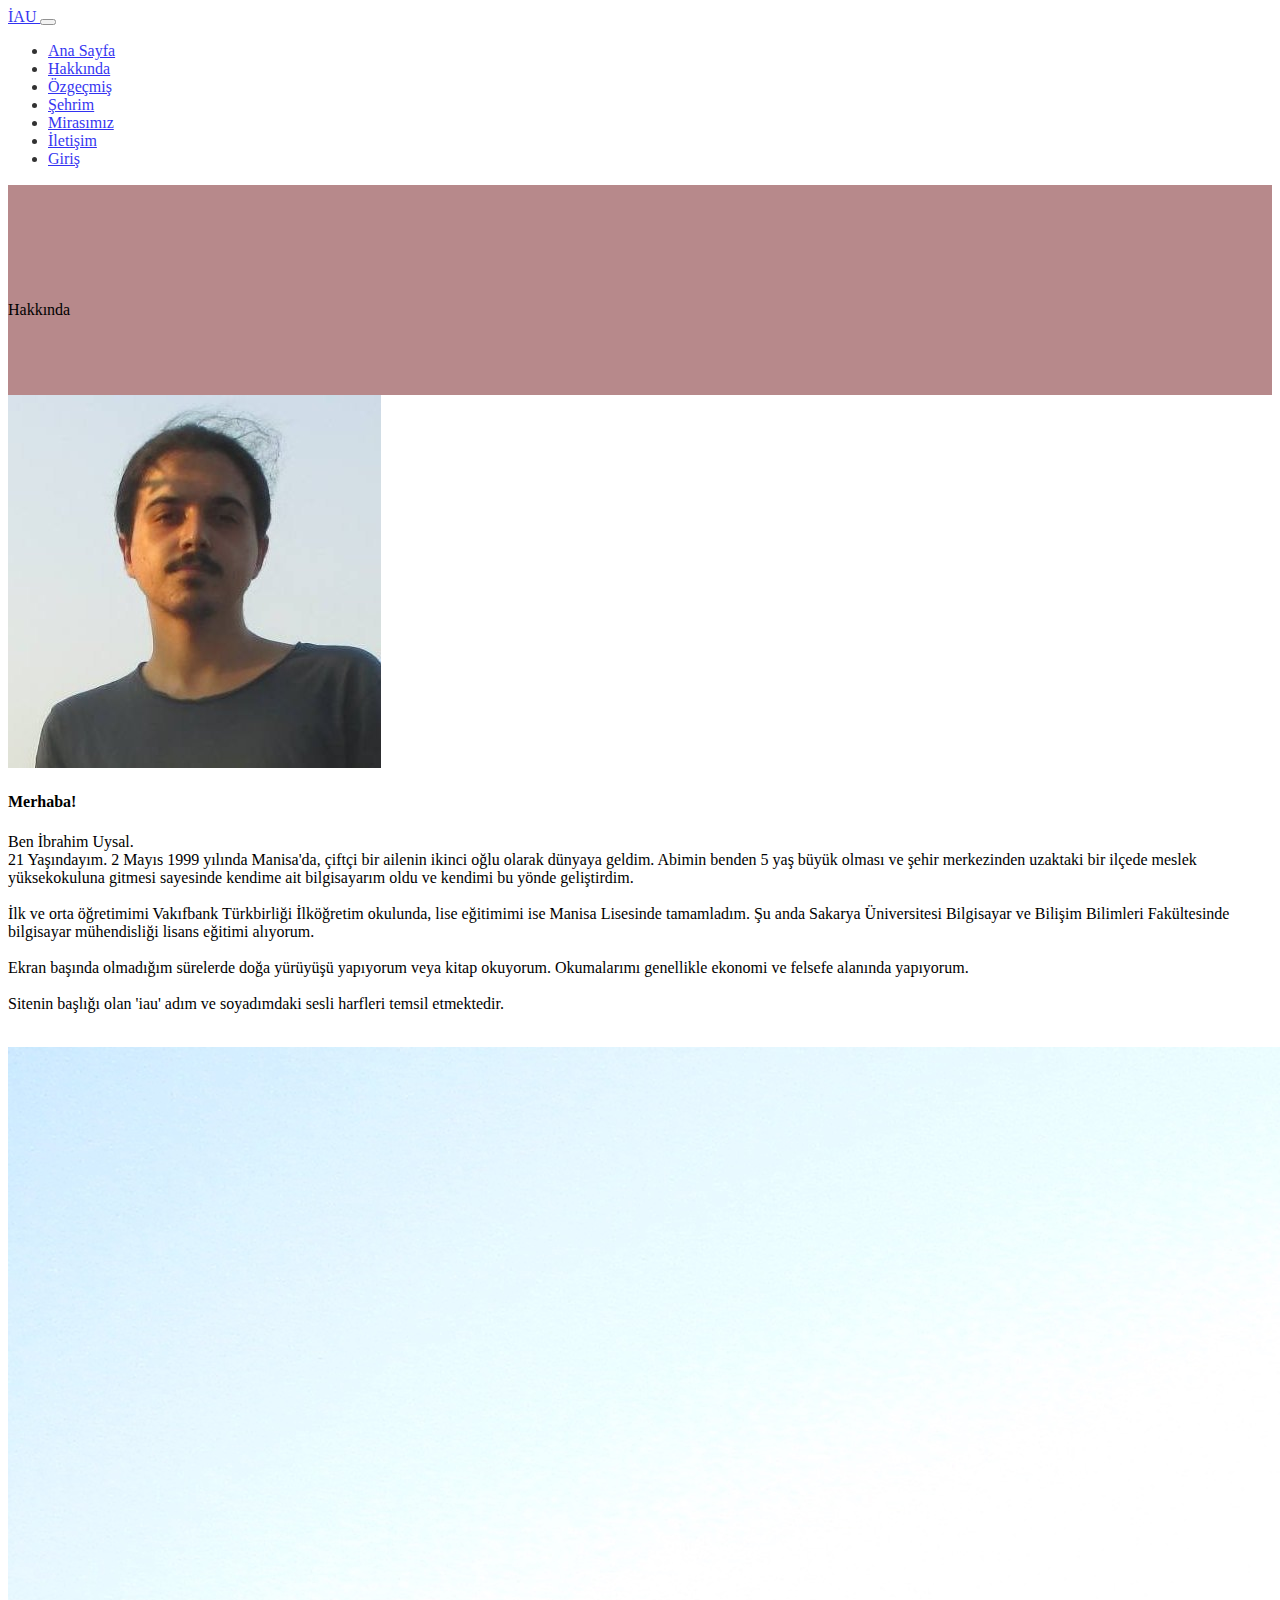
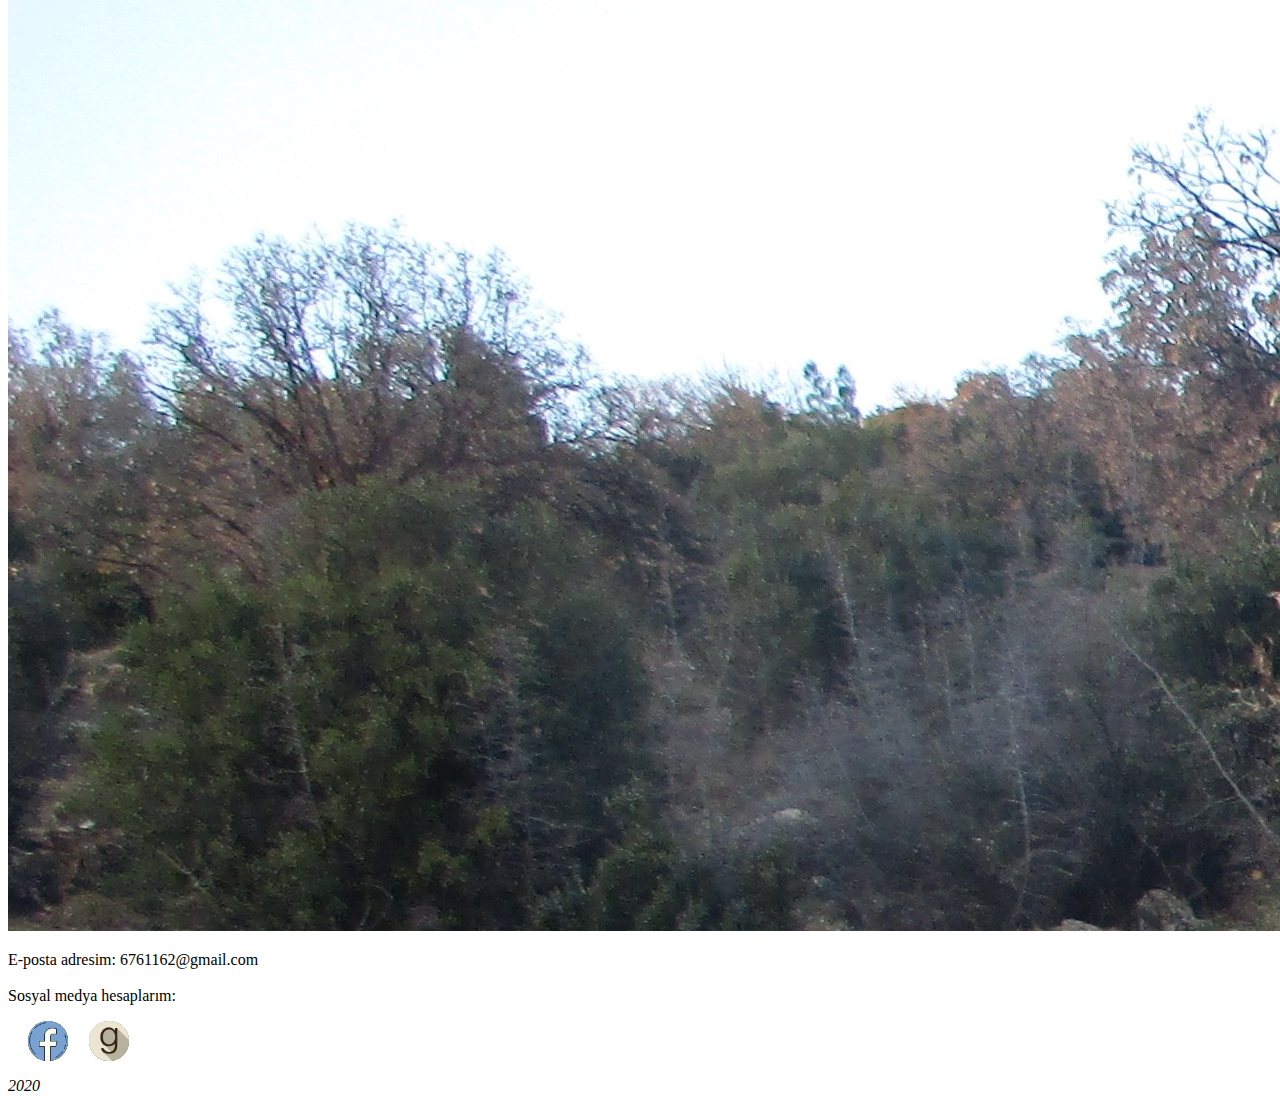
<file: proje/hakkinda.html>
<!DOCTYPE html>
<html lang="en">
<head>
    <meta charset="UTF-8">
    <meta name="viewport" content="width=device-width, initial-scale=1.0">
    <title>İAU | Hakkında</title>
    


    <link rel="stylesheet" href="https://stackpath.bootstrapcdn.com/bootstrap/4.1.3/css/bootstrap.min.css" integrity="sha384-MCw98/SFnGE8fJT3GXwEOngsV7Zt27NXFoaoApmYm81iuXoPkFOJwJ8ERdknLPMO" crossorigin="anonymous">
    <link rel="stylesheet" href="style.css">
    <style>
    .jumbotron {
    padding-top: 100px;
    padding-bottom: 60px;
    background-image: url(img/vin.jpg);
    }
    

    </style>
</head>
<body>
   
   
    <nav class="navbar bg-dark navbar-expand-sm navbar-dark fixed-top">
        <div class="container">
            
            <a href="index.html" class="navbar-brand">
                İAU
            </a>
            
            <button class="navbar-toggler" type="button" data-toggle="collapse" data-target="#navbarNavDropdown" aria-controls="navbarNavDropdown" aria-expanded="false" aria-label="Toggle navigation">
                <span class="navbar-toggler-icon"></span>
            </button>
            
            <div id="navbarNavDropdown" class="collapse navbar-collapse">
            <ul class="navbar-nav ml-auto">
                <li class="nav-item">
                    <a href="index.html" class="nav-link">
                        Ana Sayfa
                    </a>
                </li>
                <li class="nav-item">
                    <a href="hakkinda.html" class="nav-link active">
                        Hakkında
                    </a>
                </li>
                <li class="nav-item">
                    <a href="ozgecmis.html" class="nav-link">
                        Özgeçmiş
                    </a>
                </li>
                <li class="nav-item">
                    <a href="sehrim.html" class="nav-link">
                        Şehrim
                    </a>
                </li>
                <li class="nav-item">
                    <a href="mirasimiz.html" class="nav-link">
                        Mirasımız
                    </a>
                </li>
                <li class="nav-item">
                    <a href="iletisim.html" class="nav-link">
                        İletişim
                    </a>
                </li>
                <li class="nav-item">
                    <a href="giris.html" class="nav-link">
                        Giriş
                    </a>
                </li>
            </ul>
            </div>
            

        </div>
    </nav>
    
    <header>
        
        <div class="jumbotron bg-dark text-info">
           <div class="container">
               <div class="col-md-6">
                           <p class="h1 text-dark font-weight-light">Hakkında</p>
               </div>
           </div>
        </div>
        
    </header>
    
    
    <div class="container">
               <div class="card mb-4">
                   
               <div>
                <img src="img/2018.jpg" class="m-3 float-left w-25 rounded-circle" alt="">  
                  
                  <h4 class="card-title m-3">Merhaba!</h4>
                   <p class="m-3 lead">Ben İbrahim Uysal.<br> 21 Yaşındayım. 2 Mayıs 1999 yılında Manisa'da, çiftçi bir ailenin ikinci oğlu olarak dünyaya geldim. Abimin benden 5 yaş büyük olması ve şehir merkezinden uzaktaki bir ilçede meslek yüksekokuluna gitmesi sayesinde kendime ait bilgisayarım oldu ve kendimi bu yönde geliştirdim.  <br><br> İlk ve orta öğretimimi Vakıfbank Türkbirliği İlköğretim okulunda, lise eğitimimi ise Manisa Lisesinde tamamladım. Şu anda Sakarya Üniversitesi Bilgisayar ve Bilişim Bilimleri Fakültesinde bilgisayar mühendisliği lisans eğitimi alıyorum. <br><br> Ekran başında olmadığım sürelerde doğa yürüyüşü yapıyorum veya kitap okuyorum. Okumalarımı genellikle ekonomi ve felsefe alanında yapıyorum. <br><br> Sitenin başlığı olan 'iau' adım ve soyadımdaki sesli harfleri temsil etmektedir. <br><br>  </p>
                   </div>
                    <img src="img/2020.jpg" class="float-left w-100 img-thumbnail" alt="">  
                    
                    
                    <p class="m-3 lead">E-posta adresim: 6761162@gmail.com <br><br> Sosyal medya hesaplarım: </p>
                    
                     
                      
                        
                    
<div class='lefto'>
<ul class='social-icons social-rounded social-colored'>
      <li>
      <a class='social-facebook' data-placement='top' data-toggle='tooltip' href='https://www.facebook.com/iau66' target='_blank' title='iau66'><center><img src='img/i.png'/></center>
       <i class='fa fa-facebook'/><i class='fa fa-facebook'/> </a>
     </li>
     
        <li>
      <a class='social-goodreads' data-placement='top' data-toggle='tooltip' href='https://www.goodreads.com/iau66' target='_blank'><center><img src='img/i.png'/></center>
       <i class='fa fa-goodreads'/><i class='fa fa-goodreads'/> </a>
     </li>
</ul>

</div>
                    
                    
                    <div class="card-body">
                        
                        <p class="card-text">
                        
                
                        </p>
                        

                    </div>
                    

                    
                    
        </div></div>


    

    <footer class="py-5 bg-dark text-white text-center">
        2020
    </footer>
    
<script src="https://code.jquery.com/jquery-3.2.1.slim.min.js" ></script>
<script src="https://cdnjs.cloudflare.com/ajax/libs/popper.js/1.14.3/umd/popper.min.js" integrity="sha384-ZMP7rVo3mIykV+2+9J3UJ46jBk0WLaUAdn689aCwoqbBJiSnjAK/l8WvCWPIPm49" crossorigin="anonymous"></script>
<script src="https://stackpath.bootstrapcdn.com/bootstrap/4.1.3/js/bootstrap.min.js" integrity="sha384-ChfqqxuZUCnJSK3+MXmPNIyE6ZbWh2IMqE241rYiqJxyMiZ6OW/JmZQ5stwEULTy" crossorigin="anonymous"></script> 
</body>
</html>
</file>
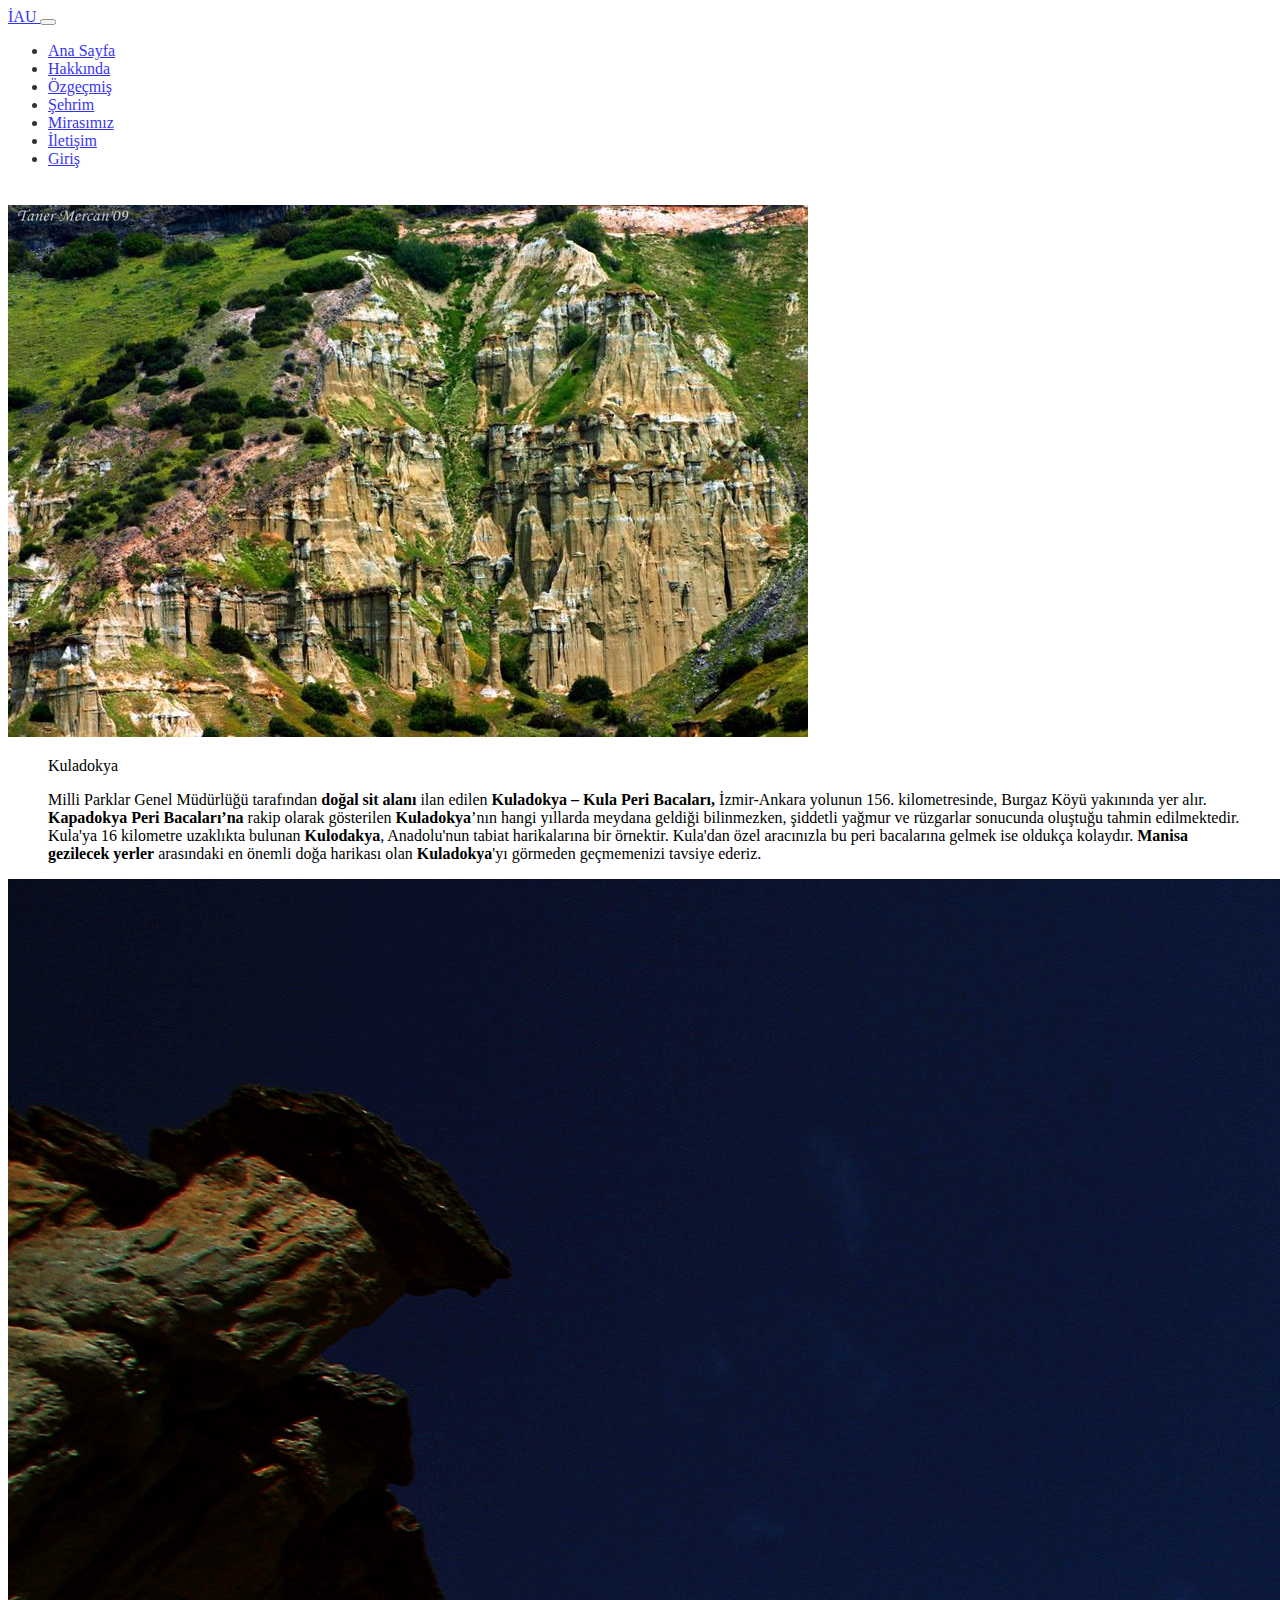
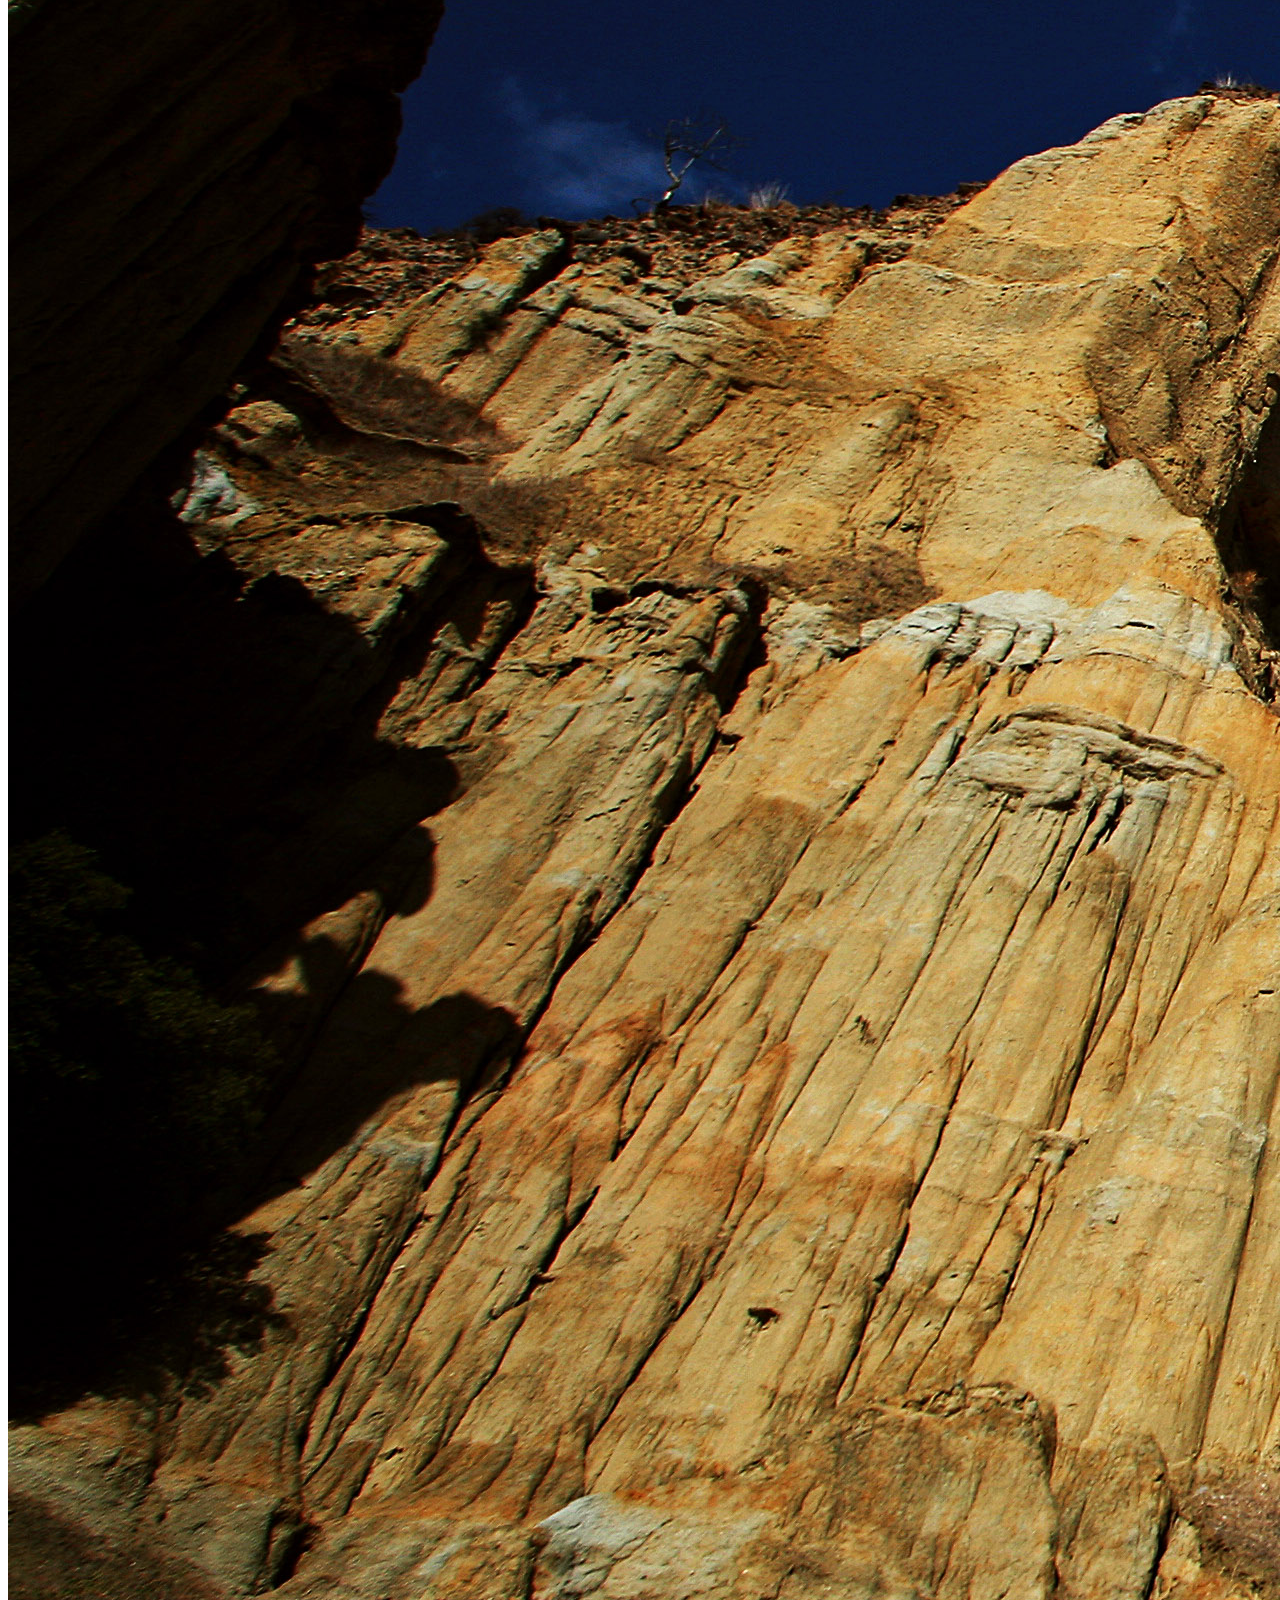
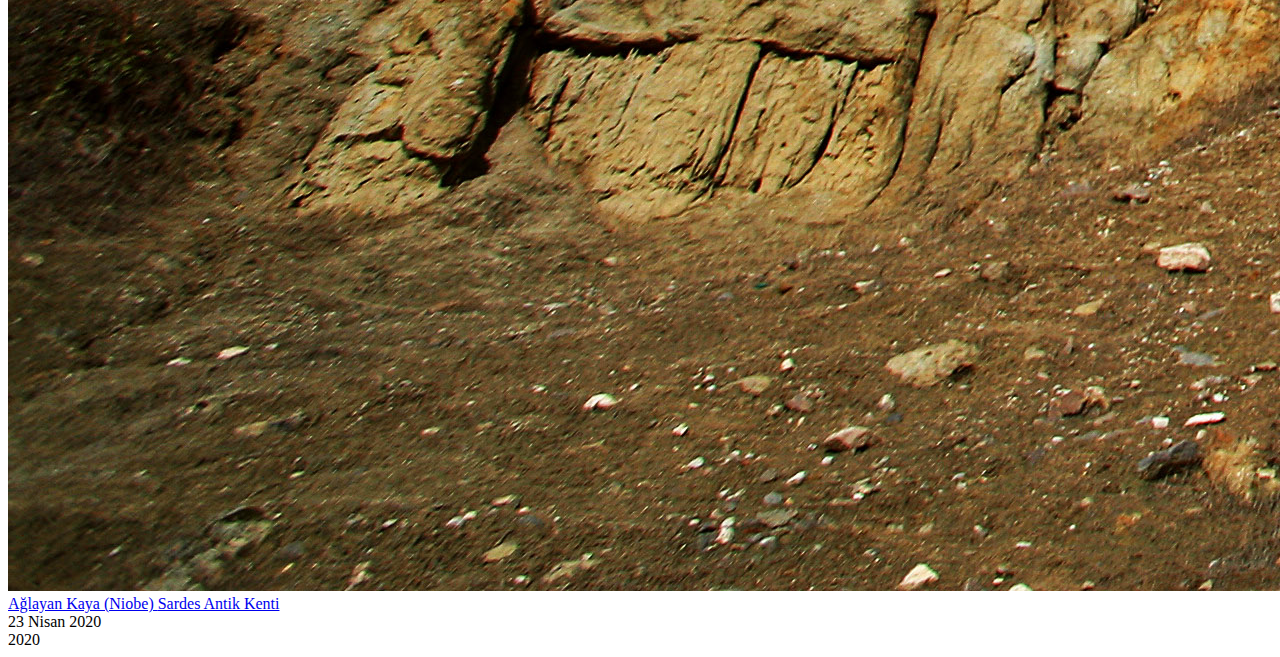
<file: proje/kuladokya.html>
<!DOCTYPE html>
<html lang="en">
<head>
    <meta charset="UTF-8">
    <meta name="viewport" content="width=device-width, initial-scale=1.0">
    <title>İAU | Kuladokya</title>
    


    <link rel="stylesheet" href="https://stackpath.bootstrapcdn.com/bootstrap/4.1.3/css/bootstrap.min.css" integrity="sha384-MCw98/SFnGE8fJT3GXwEOngsV7Zt27NXFoaoApmYm81iuXoPkFOJwJ8ERdknLPMO" crossorigin="anonymous">
    <link rel="stylesheet" href="style.css">
    <style>
    .jumbotron {
    padding-top: 20px;
    background-image: url(img/white.png)
    }
        
    </style>
</head>
<body>
   
   
    <nav class="navbar bg-dark navbar-expand-sm navbar-dark fixed-top">
        <div class="container">
           
            <a href="index.html" class="navbar-brand">
                İAU
            </a>
            
            <button class="navbar-toggler" type="button" data-toggle="collapse" data-target="#navbarNavDropdown" aria-controls="navbarNavDropdown" aria-expanded="false" aria-label="Toggle navigation">
                <span class="navbar-toggler-icon"></span>
            </button>
            
            <div id="navbarNavDropdown" class="collapse navbar-collapse">
            <ul class="navbar-nav ml-auto">
                <li class="nav-item">
                    <a href="index.html" class="nav-link">
                        Ana Sayfa
                    </a>
                </li>
                <li class="nav-item">
                    <a href="hakkinda.html" class="nav-link">
                        Hakkında
                    </a>
                </li>
                <li class="nav-item">
                    <a href="ozgecmis.html" class="nav-link">
                        Özgeçmiş
                    </a>
                </li>
                <li class="nav-item">
                    <a href="sehrim.html" class="nav-link">
                        Şehrim
                    </a>
                </li>
                <li class="nav-item">
                    <a href="mirasimiz.html" class="nav-link">
                        Mirasımız
                    </a>
                </li>
                <li class="nav-item">
                    <a href="iletisim.html" class="nav-link">
                        İletişim
                    </a>
                </li>
                <li class="nav-item">
                    <a href="giris.html" class="nav-link">
                        Giriş
                    </a>
                </li>
            </ul>
            </div>
            

        </div>
    </nav>
    
    <header>
        <div class="jumbotron bg-dark text-info">
           <div class="container">
           </div>
        </div>
    </header>
    
    
    
    <div class="container">
        <div class="row">
            <div class="col-md-12">
               <div class="card mb-4">
                  
                  
                  
                  
                  
                  <div class="left">
                <img src="img/kula.jpg" class="float-right w-50 img-thumbnail" alt=""> 
                <p class="h3 mb-2 mt-2">Kuladokya</p> 
<p class="lead">Milli Parklar Genel Müdürlüğü tarafından<strong> doğal sit alanı </strong>ilan edilen <strong>Kuladokya – Kula Peri Bacaları,</strong> İzmir-Ankara yolunun 156. kilometresinde, Burgaz Köyü yakınında yer alır. <strong>Kapadokya Peri Bacaları’na </strong>rakip olarak gösterilen<strong> Kuladokya</strong>’nın hangi yıllarda meydana geldiği bilinmezken, şiddetli yağmur ve rüzgarlar sonucunda oluştuğu tahmin edilmektedir. Kula'ya 16 kilometre uzaklıkta bulunan <strong>Kulodakya</strong>, Anadolu'nun tabiat harikalarına bir örnektir. Kula'dan özel aracınızla bu peri bacalarına gelmek ise oldukça kolaydır. <strong>Manisa gezilecek yerler</strong> arasındaki en önemli doğa harikası olan <strong>Kuladokya</strong>'yı görmeden geçmemenizi tavsiye ederiz.</p>
    
<img src="img/kula2.jpg" class="float-right w-100 img-thumbnail" alt="">
                    
                    </div>
                    
    <div class="container my-4">

    <a href="niobe.html" ><span class="h3 "><span class="badge badge-info font-weight-light p-3 mb-2">Ağlayan Kaya (Niobe) </span></span> </a>
               
               
     <a href="sardes.html"><span class="h3"><span class="badge badge-info font-weight-light float-right p-3 mb-2">Sardes Antik Kenti</span></span> </a>

        
    </div>
                    <div class="card-footer text-muted">
                        23 Nisan 2020
                    </div>
                    
                    </div></div></div> </div>
    


    

        <footer class="py-5 bg-dark text-white text-center">
        2020
    </footer>
    
<script src="https://code.jquery.com/jquery-3.2.1.slim.min.js" ></script>
<script src="https://cdnjs.cloudflare.com/ajax/libs/popper.js/1.14.3/umd/popper.min.js" integrity="sha384-ZMP7rVo3mIykV+2+9J3UJ46jBk0WLaUAdn689aCwoqbBJiSnjAK/l8WvCWPIPm49" crossorigin="anonymous"></script>
<script src="https://stackpath.bootstrapcdn.com/bootstrap/4.1.3/js/bootstrap.min.js" integrity="sha384-ChfqqxuZUCnJSK3+MXmPNIyE6ZbWh2IMqE241rYiqJxyMiZ6OW/JmZQ5stwEULTy" crossorigin="anonymous"></script> 
</body>
</html>
</file>
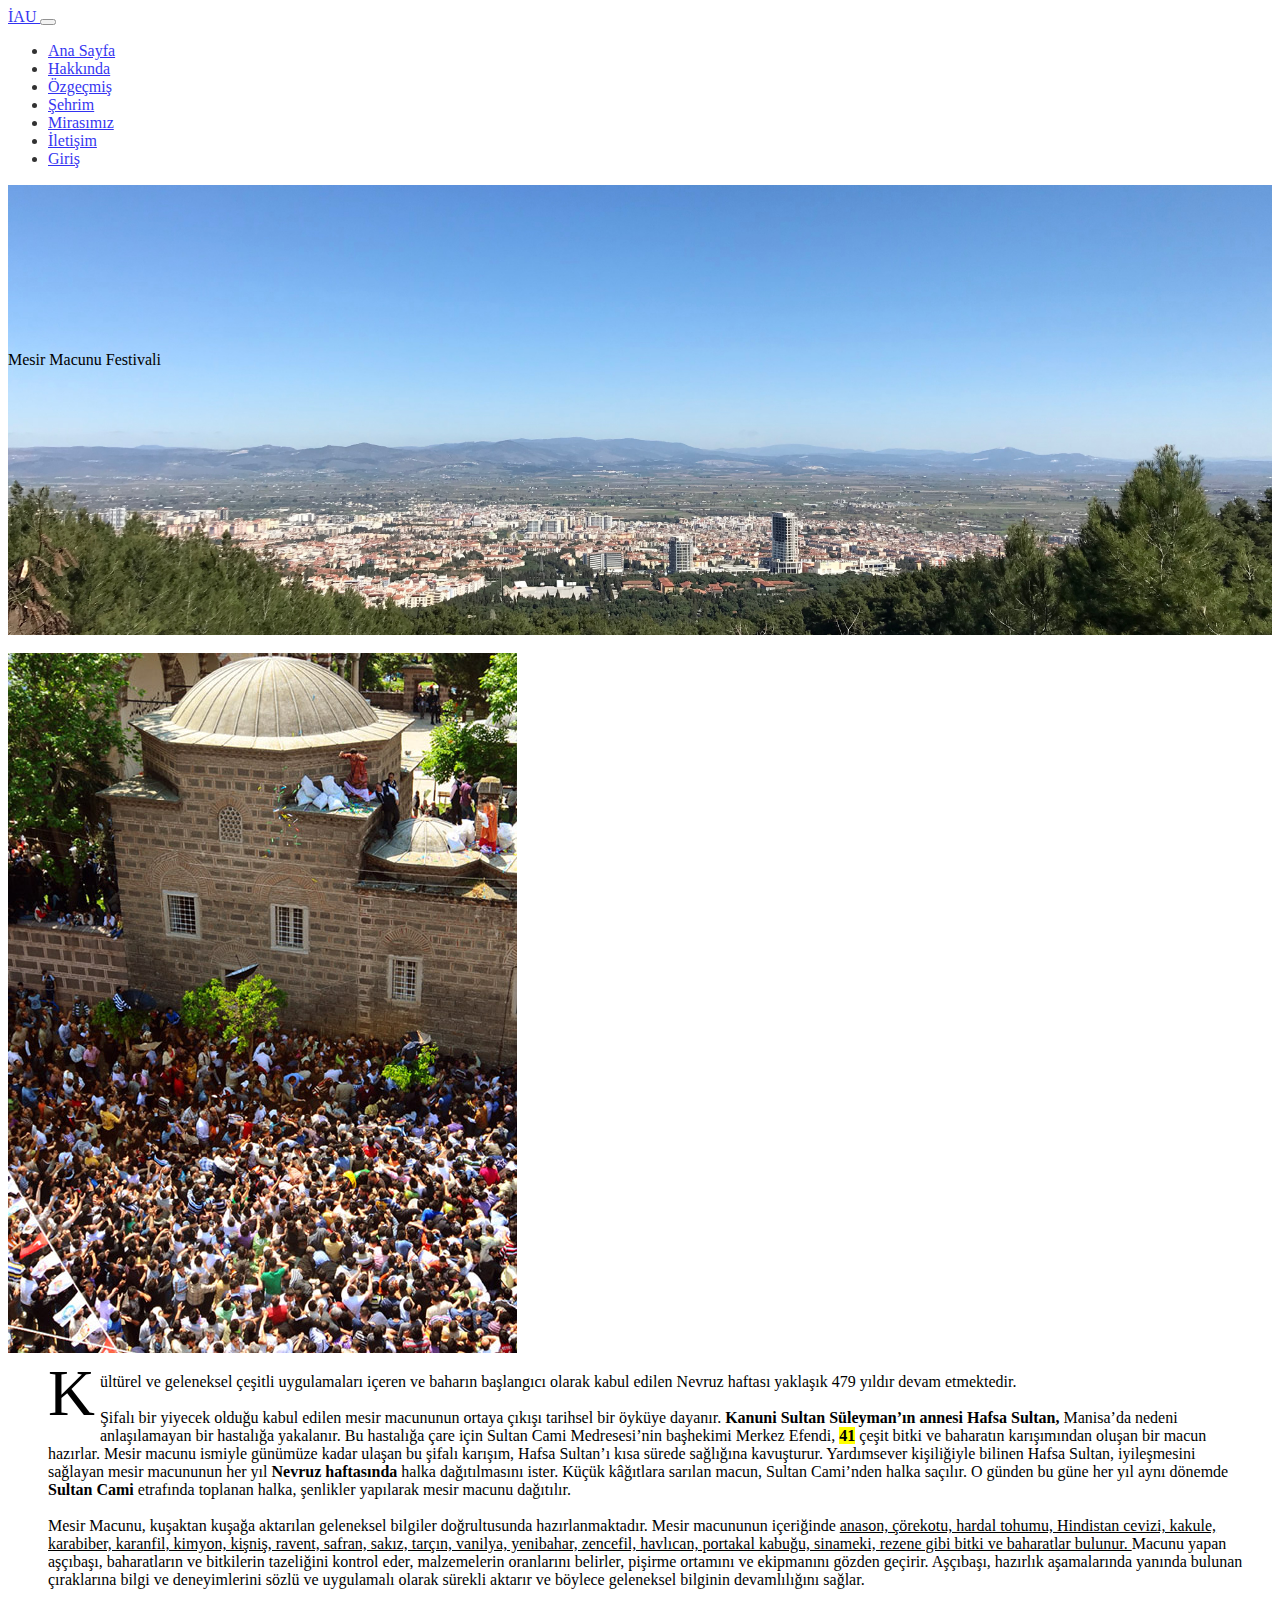
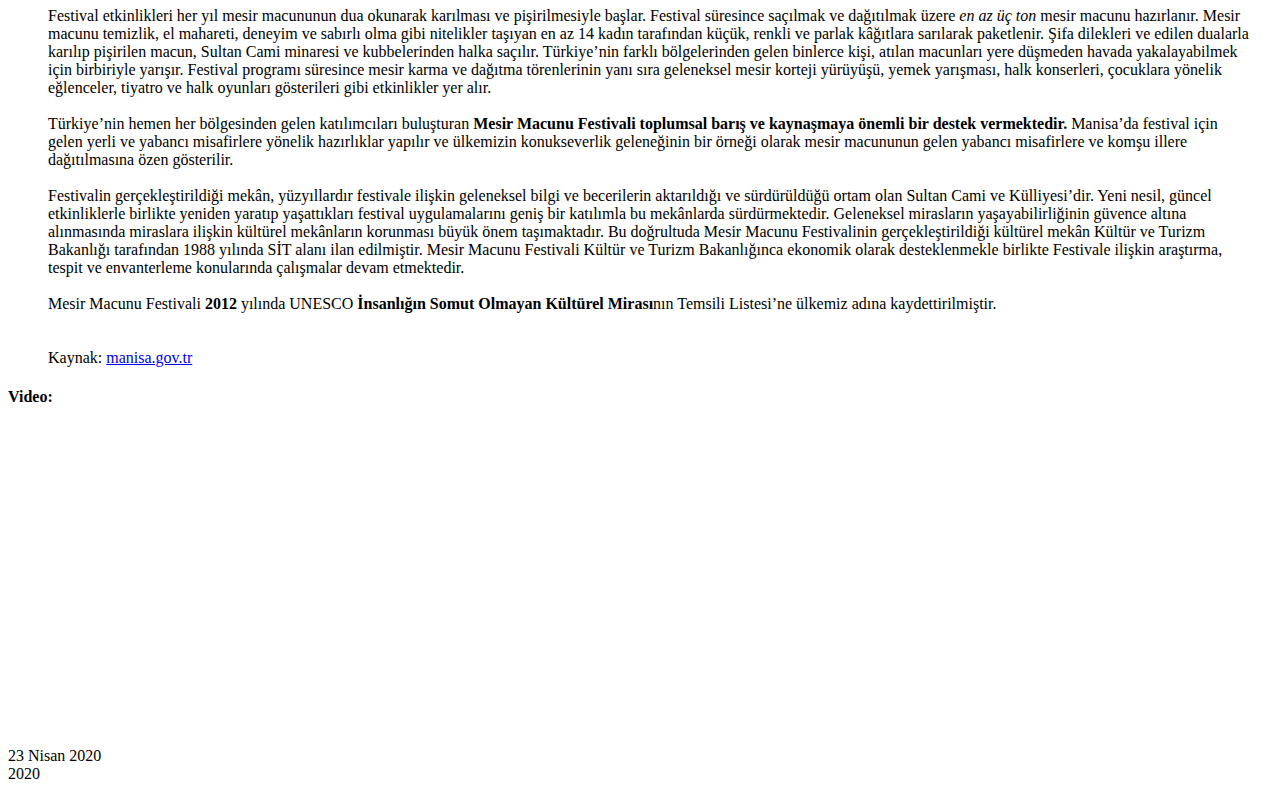
<file: proje/mirasimiz.html>
<!DOCTYPE html>
<html lang="en">
<head>
    <meta charset="UTF-8">
    <meta name="viewport" content="width=device-width, initial-scale=1.0">
    <title>İAU | Mirasımız</title>
    


    <link rel="stylesheet" href="https://stackpath.bootstrapcdn.com/bootstrap/4.1.3/css/bootstrap.min.css" integrity="sha384-MCw98/SFnGE8fJT3GXwEOngsV7Zt27NXFoaoApmYm81iuXoPkFOJwJ8ERdknLPMO" crossorigin="anonymous">
    <link rel="stylesheet" href="style.css">
    <style>
    .jumbotron {
    padding-top: 150px;
    padding-bottom: 250px;
    background-image: url(img/ma.jpg);
    background-size: cover;
    background-position: center;
    }
        

        
    </style>
</head>
<body>
   
   
    <nav class="navbar bg-dark navbar-expand-sm navbar-dark fixed-top">
        <div class="container">
           
            <a href="index.html" class="navbar-brand">
                İAU
            </a>
            
            <button class="navbar-toggler" type="button" data-toggle="collapse" data-target="#navbarNavDropdown" aria-controls="navbarNavDropdown" aria-expanded="false" aria-label="Toggle navigation">
                <span class="navbar-toggler-icon"></span>
            </button>
            
            <div id="navbarNavDropdown" class="collapse navbar-collapse">
            <ul class="navbar-nav ml-auto">
                <li class="nav-item">
                    <a href="index.html" class="nav-link">
                        Ana Sayfa
                    </a>
                </li>
                <li class="nav-item">
                    <a href="hakkinda.html" class="nav-link">
                        Hakkında
                    </a>
                </li>
                <li class="nav-item">
                    <a href="ozgecmis.html" class="nav-link ">
                        Özgeçmiş
                    </a>
                </li>
                <li class="nav-item">
                    <a href="sehrim.html" class="nav-link ">
                        Şehrim
                    </a>
                </li>
                <li class="nav-item">
                    <a href="mirasimiz.html" class="nav-link active">
                        Mirasımız
                    </a>
                </li>
                <li class="nav-item">
                    <a href="iletisim.html" class="nav-link">
                        İletişim
                    </a>
                </li>
                <li class="nav-item">
                    <a href="giris.html" class="nav-link">
                        Giriş
                    </a>
                </li>
            </ul>
            </div>
            

        </div>
    </nav>
    
    <header>
        
        <div class="jumbotron bg-dark text-info">
           <div class="container">
               <div class="col-md-6">
                           <p class="h1 text-dark">Mesir Macunu Festivali
                            
                           </p>
                   <p class="lead my-3 text-dark">
                   </p>
                   
                    <p class="lead mb-0">
                       <a href="#" class="text-white font-weight-bold"></a>
                   </p>
    


               </div>
           </div>
        </div>
        
    </header>
    
      <div class="container">
               <div class="card mb-4">
                  
                  
                  <div class="left">
                  <br>
                <img src="img/mesir.jpg" class="float-right w-50 img-thumbnail" alt="">  
<p class="buyukHarf" >Kültürel ve geleneksel çeşitli uygulamaları içeren ve baharın başlangıcı olarak kabul edilen Nevruz haftası yaklaşık 479 yıldır devam etmektedir. <br><br>
   
   Şifalı bir yiyecek olduğu kabul edilen mesir macununun ortaya çıkışı tarihsel bir öyküye dayanır. <strong>Kanuni Sultan Süleyman’ın annesi Hafsa Sultan,</strong> Manisa’da nedeni anlaşılamayan bir hastalığa yakalanır. Bu hastalığa çare için Sultan Cami Medresesi’nin başhekimi Merkez Efendi, <strong><mark>41</mark></strong> çeşit bitki ve baharatın karışımından oluşan bir macun hazırlar. Mesir macunu ismiyle günümüze kadar ulaşan bu şifalı karışım, Hafsa Sultan’ı kısa sürede sağlığına kavuşturur. Yardımsever kişiliğiyle bilinen Hafsa Sultan, iyileşmesini sağlayan mesir macununun her yıl <strong>Nevruz haftasında</strong>  halka dağıtılmasını ister. Küçük kâğıtlara sarılan macun, Sultan Cami’nden halka saçılır. O günden bu güne her yıl aynı dönemde <strong> Sultan Cami </strong>etrafında toplanan halka, şenlikler yapılarak mesir macunu dağıtılır. <br><br>
   
   Mesir Macunu, kuşaktan kuşağa aktarılan geleneksel bilgiler doğrultusunda hazırlanmaktadır. Mesir macununun içeriğinde <u> anason, çörekotu, hardal tohumu, Hindistan cevizi, kakule, karabiber, karanfil, kimyon, kişniş, ravent, safran, sakız, tarçın, vanilya, yenibahar, zencefil, havlıcan, portakal kabuğu, sinameki, rezene gibi bitki ve baharatlar bulunur. </u> Macunu yapan aşçıbaşı, baharatların ve bitkilerin tazeliğini kontrol eder, malzemelerin oranlarını belirler, pişirme ortamını ve ekipmanını gözden geçirir. Aşçıbaşı, hazırlık aşamalarında yanında bulunan çıraklarına bilgi ve deneyimlerini sözlü ve uygulamalı olarak sürekli aktarır ve böylece geleneksel bilginin devamlılığını sağlar. <br><br>
   
   Festival etkinlikleri her yıl mesir macununun dua okunarak karılması ve pişirilmesiyle başlar. Festival süresince saçılmak ve dağıtılmak üzere <i>en az üç ton</i> mesir macunu hazırlanır. Mesir macunu temizlik, el mahareti, deneyim ve sabırlı olma gibi nitelikler taşıyan en az 14 kadın tarafından küçük, renkli ve parlak kâğıtlara sarılarak paketlenir. Şifa dilekleri ve edilen dualarla karılıp pişirilen macun, Sultan Cami minaresi ve kubbelerinden halka saçılır. Türkiye’nin farklı bölgelerinden gelen binlerce kişi, atılan macunları yere düşmeden havada yakalayabilmek için birbiriyle yarışır. Festival programı süresince mesir karma ve dağıtma törenlerinin yanı sıra geleneksel mesir korteji yürüyüşü, yemek yarışması, halk konserleri, çocuklara yönelik eğlenceler, tiyatro ve halk oyunları gösterileri gibi etkinlikler yer alır. <br><br> 
   
   Türkiye’nin hemen her bölgesinden gelen katılımcıları buluşturan <strong> Mesir Macunu Festivali toplumsal barış ve kaynaşmaya önemli bir destek vermektedir. </strong> Manisa’da festival için gelen yerli ve yabancı misafirlere yönelik hazırlıklar yapılır ve ülkemizin konukseverlik geleneğinin bir örneği olarak mesir macununun gelen yabancı misafirlere ve komşu illere dağıtılmasına özen gösterilir. <br><br> 
   
   Festivalin gerçekleştirildiği mekân, yüzyıllardır festivale ilişkin geleneksel bilgi ve becerilerin aktarıldığı ve sürdürüldüğü ortam olan Sultan Cami ve Külliyesi’dir. Yeni nesil, güncel etkinliklerle birlikte yeniden yaratıp yaşattıkları festival uygulamalarını geniş bir katılımla bu mekânlarda sürdürmektedir. Geleneksel mirasların yaşayabilirliğinin güvence altına alınmasında miraslara ilişkin kültürel mekânların korunması büyük önem taşımaktadır. Bu doğrultuda Mesir Macunu Festivalinin gerçekleştirildiği kültürel mekân Kültür ve Turizm Bakanlığı tarafından 1988 yılında SİT alanı ilan edilmiştir. Mesir Macunu Festivali Kültür ve Turizm Bakanlığınca ekonomik olarak desteklenmekle birlikte Festivale ilişkin araştırma, tespit ve envanterleme konularında çalışmalar devam etmektedir. <br><br> 
   
   Mesir Macunu Festivali <strong>2012</strong> yılında UNESCO <strong>İnsanlığın Somut Olmayan Kültürel Mirası</strong>nın Temsili Listesi’ne ülkemiz adına kaydettirilmiştir. <br>
   


   
   <br><br>
   Kaynak: <a href="http://www.manisa.gov.tr/sifa-sehri-manisa-uluslararasi-mesir-macunu-festivali" target="_blank">manisa.gov.tr</a>
   </p>
   
       <h4 class="card-title d-none d-md-block ml-4 mt-4">Video: </h4>
        <div class="d-none d-md-block ml-5 mb-5"><iframe width="560" height="315" src="https://www.youtube.com/embed/_cBu4_rNPnY" frameborder="0" allow="accelerometer; autoplay; encrypted-media; gyroscope; picture-in-picture" allowfullscreen></iframe></div>
    

                    </div>                    <div class="card-footer text-muted">
                        23 Nisan 2020
                    </div></div>
                    
    </div>

        <footer class="py-5 bg-dark text-white text-center">
        2020
    </footer>
    
<script src="https://code.jquery.com/jquery-3.2.1.slim.min.js" ></script>
<script src="https://cdnjs.cloudflare.com/ajax/libs/popper.js/1.14.3/umd/popper.min.js" integrity="sha384-ZMP7rVo3mIykV+2+9J3UJ46jBk0WLaUAdn689aCwoqbBJiSnjAK/l8WvCWPIPm49" crossorigin="anonymous"></script>
<script src="https://stackpath.bootstrapcdn.com/bootstrap/4.1.3/js/bootstrap.min.js" integrity="sha384-ChfqqxuZUCnJSK3+MXmPNIyE6ZbWh2IMqE241rYiqJxyMiZ6OW/JmZQ5stwEULTy" crossorigin="anonymous"></script> 
</body>
</html>
</file>
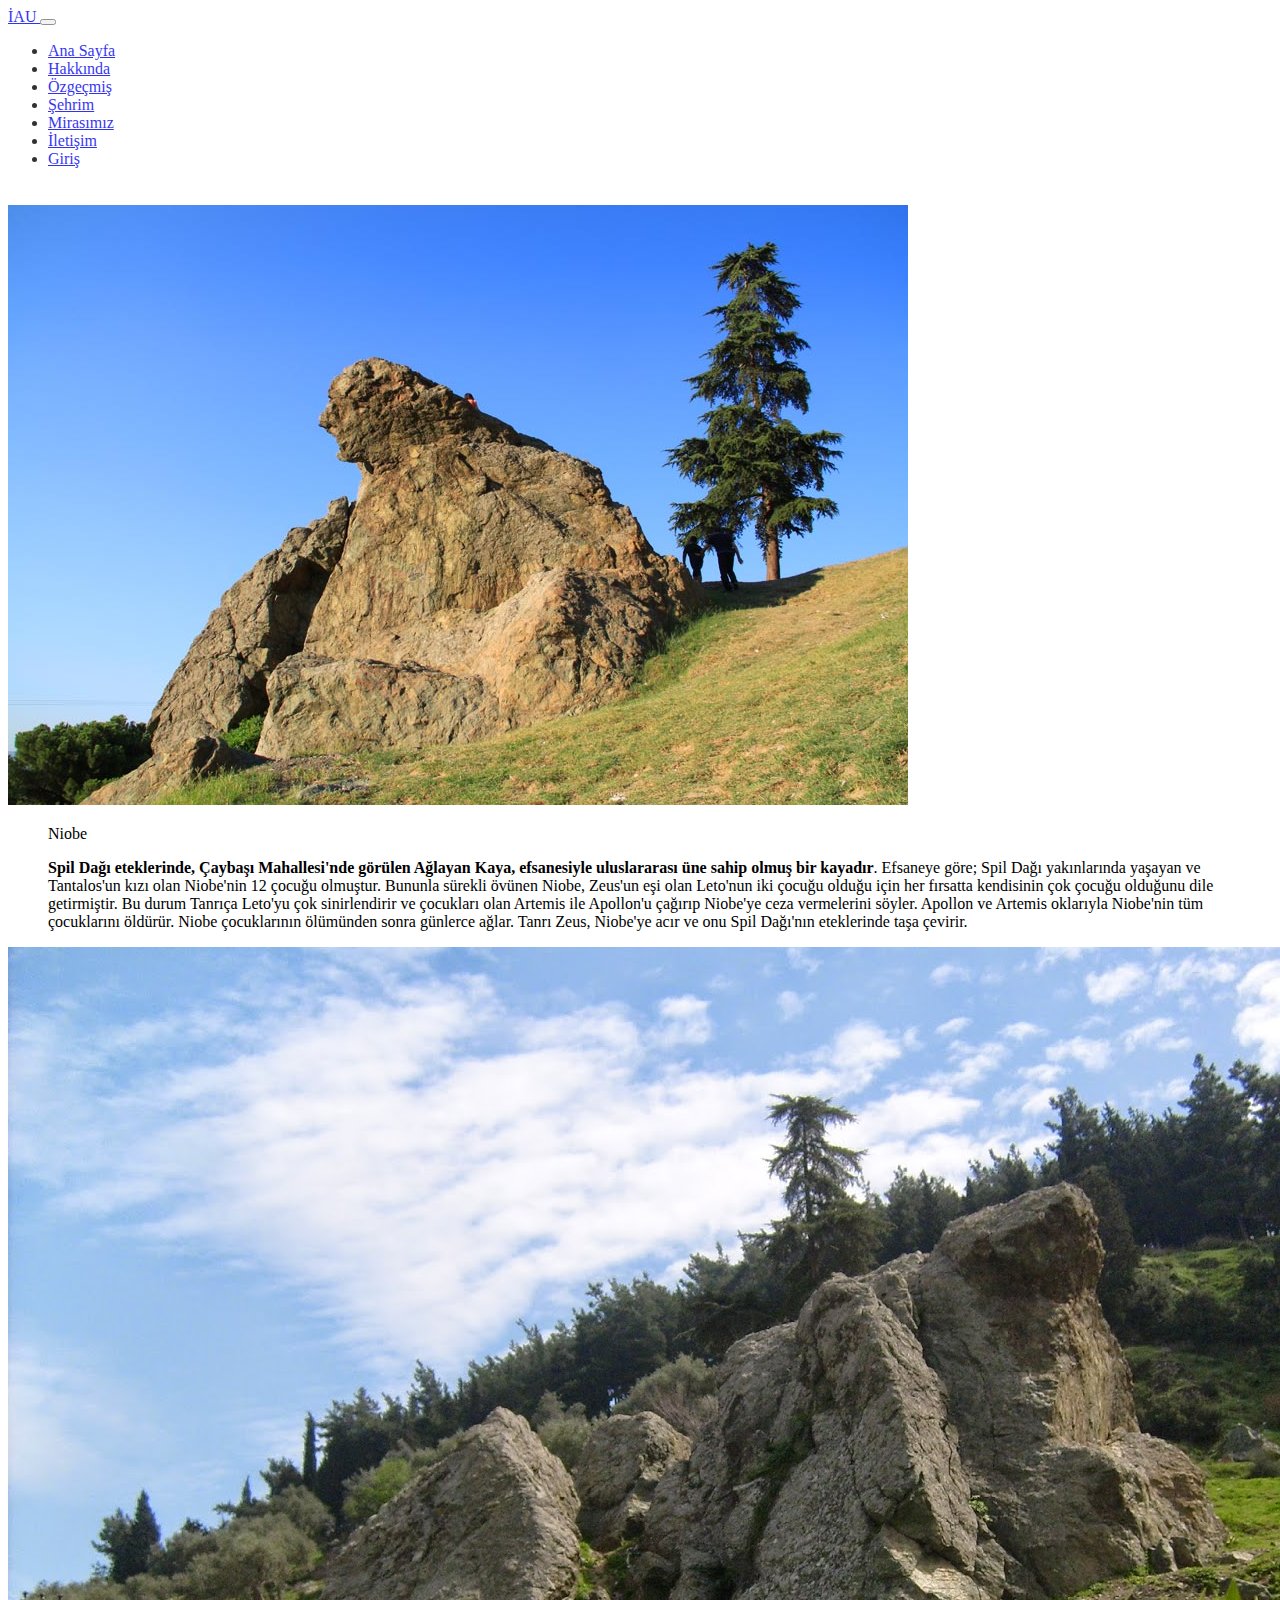
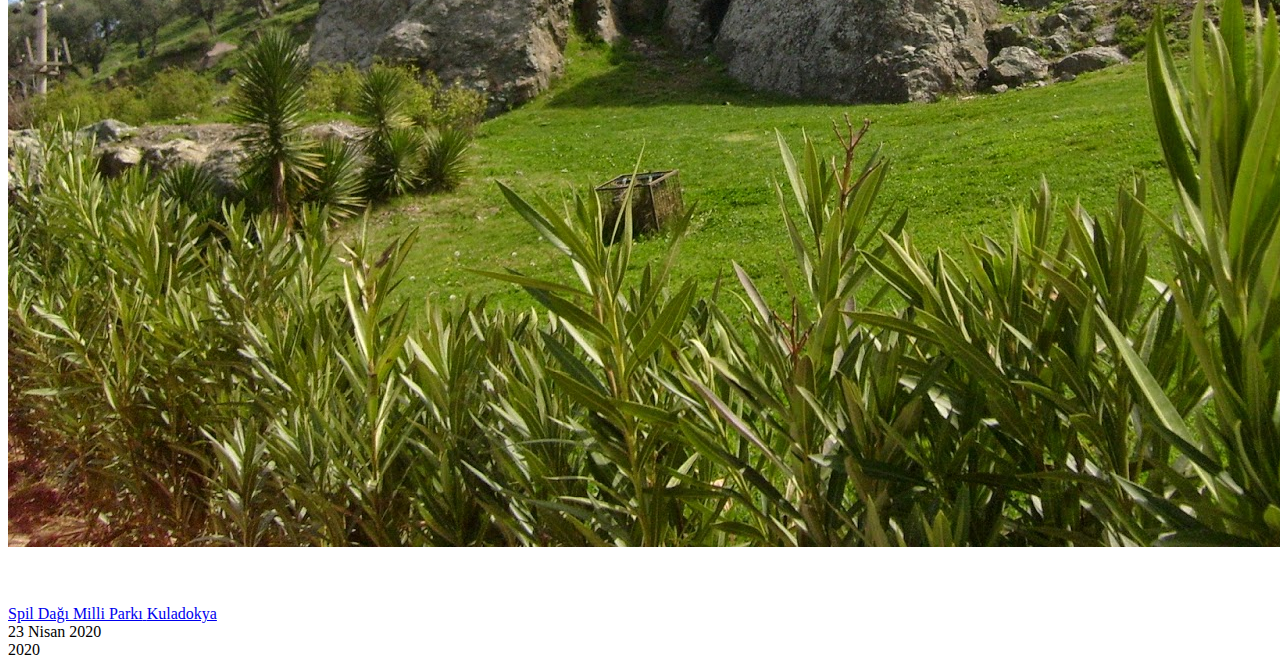
<file: proje/niobe.html>
<!DOCTYPE html>
<html lang="en">
<head>
    <meta charset="UTF-8">
    <meta name="viewport" content="width=device-width, initial-scale=1.0">
    <title>İAU | Niobe</title>
    


    <link rel="stylesheet" href="https://stackpath.bootstrapcdn.com/bootstrap/4.1.3/css/bootstrap.min.css" integrity="sha384-MCw98/SFnGE8fJT3GXwEOngsV7Zt27NXFoaoApmYm81iuXoPkFOJwJ8ERdknLPMO" crossorigin="anonymous">
    <link rel="stylesheet" href="style.css">
    <style>
    .jumbotron {
    padding-top: 20px;
    background-image: url(img/white.png)
    }
        
        
    </style>
</head>
<body>
   
   
    <nav class="navbar bg-dark navbar-expand-sm navbar-dark fixed-top">
        <div class="container">
           
            <a href="index.html" class="navbar-brand">
                İAU
            </a>
            
            <button class="navbar-toggler" type="button" data-toggle="collapse" data-target="#navbarNavDropdown" aria-controls="navbarNavDropdown" aria-expanded="false" aria-label="Toggle navigation">
                <span class="navbar-toggler-icon"></span>
            </button>
            
            <div id="navbarNavDropdown" class="collapse navbar-collapse">
            <ul class="navbar-nav ml-auto">
                <li class="nav-item">
                    <a href="index.html" class="nav-link">
                        Ana Sayfa
                    </a>
                </li>
                <li class="nav-item">
                    <a href="hakkinda.html" class="nav-link">
                        Hakkında
                    </a>
                </li>
                <li class="nav-item">
                    <a href="ozgecmis.html" class="nav-link">
                        Özgeçmiş
                    </a>
                </li>
                <li class="nav-item">
                    <a href="sehrim.html" class="nav-link">
                        Şehrim
                    </a>
                </li>
                <li class="nav-item">
                    <a href="mirasimiz.html" class="nav-link">
                        Mirasımız
                    </a>
                </li>
                <li class="nav-item">
                    <a href="iletisim.html" class="nav-link">
                        İletişim
                    </a>
                </li>
                <li class="nav-item">
                    <a href="giris.html" class="nav-link">
                        Giriş
                    </a>
                </li>
            </ul>
            </div>
            

        </div>
    </nav>
    
    <header>
        <div class="jumbotron bg-dark text-info">
           <div class="container">
               <div class="col-md-6">
               </div>
           </div>
        </div>
    </header>
    
    
    
    <div class="container">
        <div class="row">
            <div class="col-md-12">
               <div class="card mb-4">
                  
                  
                  
                  
                  
                  <div class="left">
                <img src="img/niobe.jpg" class="float-right w-50 img-thumbnail" alt="">  
                <p class="h3 mb-2 mt-2">Niobe</p>
<p class="lead"><strong>Spil</strong><strong> Dağı eteklerinde, Çaybaşı Mahallesi'nde görülen Ağlayan Kaya, efsanesiyle uluslararası üne sahip olmuş bir kayadır</strong>. Efsaneye göre; Spil Dağı yakınlarında yaşayan ve Tantalos'un kızı olan Niobe'nin 12 çocuğu olmuştur. Bununla sürekli övünen Niobe, Zeus'un eşi olan Leto'nun iki çocuğu olduğu için her fırsatta kendisinin çok çocuğu olduğunu dile getirmiştir. Bu durum Tanrıça Leto'yu çok sinirlendirir ve çocukları olan Artemis ile Apollon'u çağırıp Niobe'ye ceza vermelerini söyler. Apollon ve Artemis oklarıyla Niobe'nin tüm çocuklarını öldürür. Niobe çocuklarının ölümünden sonra günlerce ağlar. Tanrı Zeus, Niobe'ye acır ve onu Spil Dağı'nın eteklerinde taşa çevirir.</p>
    
<img src="img/niobe2.jpg" class="float-right w-100 img-thumbnail" alt="">  
                    
                    </div>
                    <br><br>
                    

                    <br>
                   
    <div class="container my-4">

    <a href="spil.html"><span class="h3 "><span class="badge badge-info font-weight-light p-3 mb-2">Spil Dağı Milli Parkı</span></span> </a>
               
               
     <a href="kuladokya.html"><span class="h3"><span class="badge badge-info font-weight-light float-right p-3 mb-2">Kuladokya</span></span> </a>

        
    </div>
                        <div class="card-footer text-muted">
                        23 Nisan 2020
                    </div>

                    
                    </div></div></div></div>

 


    

        <footer class="py-5 bg-dark text-white text-center">
        2020
    </footer>
    
<script src="https://code.jquery.com/jquery-3.2.1.slim.min.js" ></script>
<script src="https://cdnjs.cloudflare.com/ajax/libs/popper.js/1.14.3/umd/popper.min.js" integrity="sha384-ZMP7rVo3mIykV+2+9J3UJ46jBk0WLaUAdn689aCwoqbBJiSnjAK/l8WvCWPIPm49" crossorigin="anonymous"></script>
<script src="https://stackpath.bootstrapcdn.com/bootstrap/4.1.3/js/bootstrap.min.js" integrity="sha384-ChfqqxuZUCnJSK3+MXmPNIyE6ZbWh2IMqE241rYiqJxyMiZ6OW/JmZQ5stwEULTy" crossorigin="anonymous"></script> 
</body>
</html>
</file>
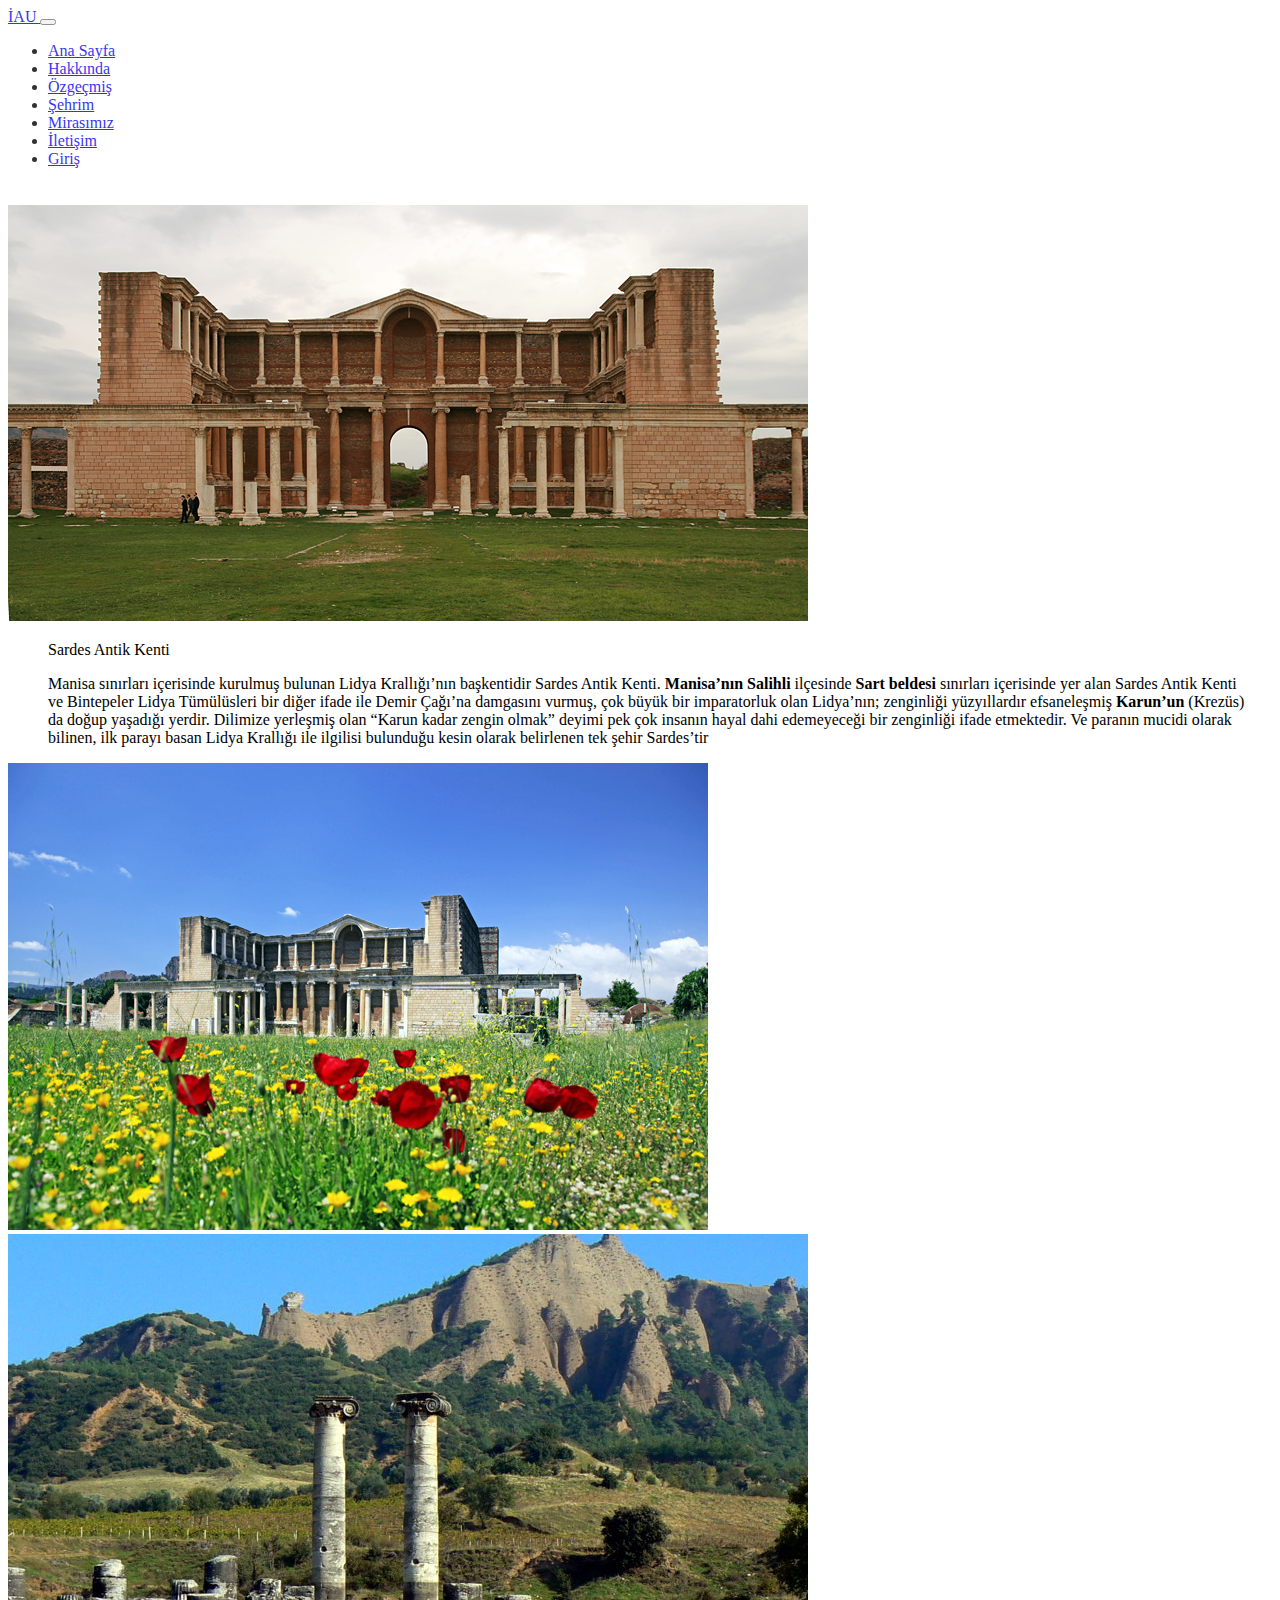
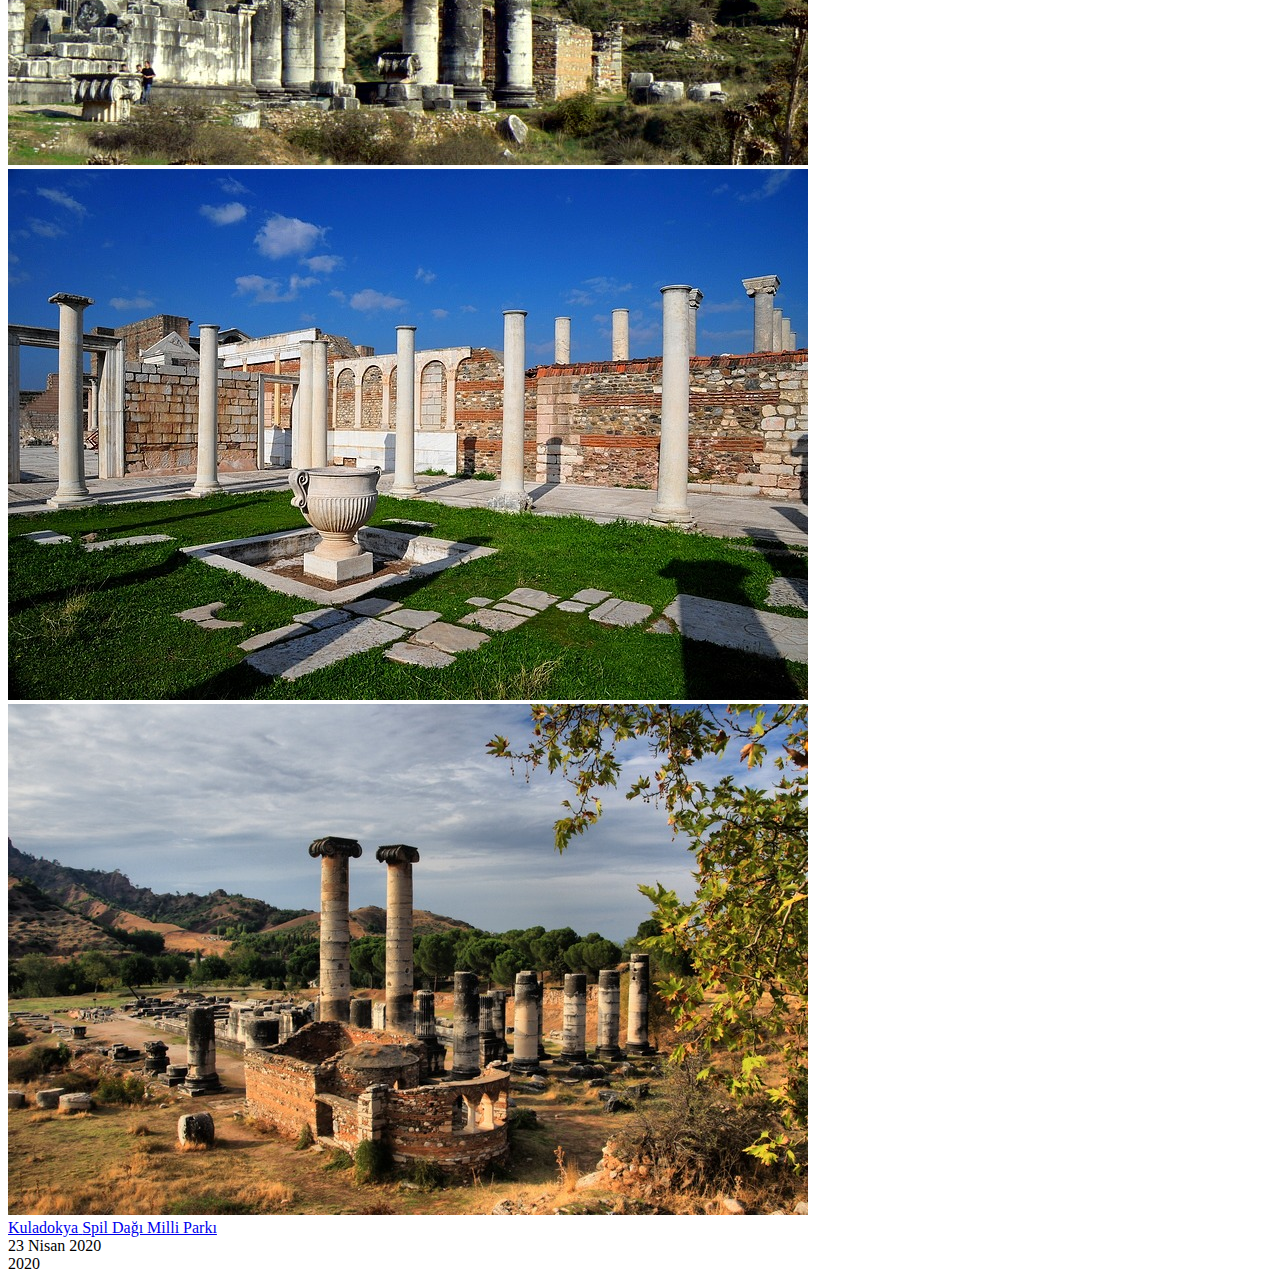
<file: proje/sardes.html>
<!DOCTYPE html>
<html lang="en">
<head>
    <meta charset="UTF-8">
    <meta name="viewport" content="width=device-width, initial-scale=1.0">
    <title>İAU | Sardes</title>
    


    <link rel="stylesheet" href="https://stackpath.bootstrapcdn.com/bootstrap/4.1.3/css/bootstrap.min.css" integrity="sha384-MCw98/SFnGE8fJT3GXwEOngsV7Zt27NXFoaoApmYm81iuXoPkFOJwJ8ERdknLPMO" crossorigin="anonymous">
    <link rel="stylesheet" href="style.css">
    <style>
    .jumbotron {
    padding-top: 20px;
    background-image: url(img/white.png)
    }
        

        
    </style>
</head>
<body>
   
   
    <nav class="navbar bg-dark navbar-expand-sm navbar-dark fixed-top">
        <div class="container">
           
            <a href="index.html" class="navbar-brand">
                İAU
            </a>
            
            <button class="navbar-toggler" type="button" data-toggle="collapse" data-target="#navbarNavDropdown" aria-controls="navbarNavDropdown" aria-expanded="false" aria-label="Toggle navigation">
                <span class="navbar-toggler-icon"></span>
            </button>
            
            <div id="navbarNavDropdown" class="collapse navbar-collapse">
            <ul class="navbar-nav ml-auto">
                <li class="nav-item">
                    <a href="index.html" class="nav-link">
                        Ana Sayfa
                    </a>
                </li>
                <li class="nav-item">
                    <a href="hakkinda.html" class="nav-link">
                        Hakkında
                    </a>
                </li>
                <li class="nav-item">
                    <a href="ozgecmis.html" class="nav-link">
                        Özgeçmiş
                    </a>
                </li>
                <li class="nav-item">
                    <a href="sehrim.html" class="nav-link">
                        Şehrim
                    </a>
                </li>
                <li class="nav-item">
                    <a href="mirasimiz.html" class="nav-link">
                        Mirasımız
                    </a>
                </li>
                <li class="nav-item">
                    <a href="iletisim.html" class="nav-link">
                        İletişim
                    </a>
                </li>
                <li class="nav-item">
                    <a href="giris.html" class="nav-link">
                        Giriş
                    </a>
                </li>
            </ul>
            </div>
            

        </div>
    </nav>
    
    <header>
        <div class="jumbotron bg-dark text-info">
           <div class="container">
           </div>
        </div>
    </header>
    
    
    
    <div class="container">
        <div class="row">
            <div class="col-md-12">
               <div class="card mb-4">
                  
                  
                  
                  
                  
                  <div class="left">
                <img src="img/sardes2.jpg" class="float-center w-100 img-thumbnail" alt=""> 
                <p class="h3 mb-2 mt-2">Sardes Antik Kenti</p> 
<p class="lead">Manisa sınırları içerisinde kurulmuş bulunan Lidya Krallığı’nın başkentidir Sardes Antik Kenti. <strong>Manisa’nın</strong> <strong>Salihli</strong> ilçesinde <strong>Sart</strong> <strong>beldesi</strong> sınırları içerisinde yer alan Sardes Antik Kenti ve Bintepeler Lidya Tümülüsleri bir diğer ifade ile Demir Çağı’na damgasını vurmuş, çok büyük bir imparatorluk olan Lidya’nın; zenginliği yüzyıllardır efsaneleşmiş <strong>Karun’un</strong> (Krezüs) da doğup yaşadığı yerdir. Dilimize yerleşmiş olan “Karun kadar zengin olmak” deyimi pek çok insanın hayal dahi edemeyeceği bir zenginliği ifade etmektedir. Ve paranın mucidi olarak bilinen, ilk parayı basan Lidya Krallığı ile ilgilisi bulunduğu kesin olarak belirlenen tek şehir Sardes’tir</p> 
    
<img src="img/sardes1.jpg" class="float-left w-50 img-thumbnail" alt="">  
<img src="img/sardes5.jpg" class="float-left w-50 img-thumbnail" alt="">
<img src="img/sardes4.jpg" class="float-right w-50 img-thumbnail" alt="">
<img src="img/sardes3.jpg" class="float-right w-50 img-thumbnail" alt=""> 
                    
                    </div>

    <div class="container my-4">

    <a href="kuladokya.html"><span class="h3 "><span class="badge badge-info font-weight-light p-3 mb-2">Kuladokya</span></span> </a>
               
               
     <a href="spil.html"><span class="h3"><span class="badge badge-info font-weight-light float-right p-3 mb-2">Spil Dağı Milli Parkı</span></span> </a>

        
    </div>
                                       <div class="card-footer text-muted">
                        23 Nisan 2020
                    </div>
                    </div></div></div> </div>
    


    

        <footer class="py-5 bg-dark text-white text-center">
        2020
    </footer>
    
<script src="https://code.jquery.com/jquery-3.2.1.slim.min.js" ></script>
<script src="https://cdnjs.cloudflare.com/ajax/libs/popper.js/1.14.3/umd/popper.min.js" integrity="sha384-ZMP7rVo3mIykV+2+9J3UJ46jBk0WLaUAdn689aCwoqbBJiSnjAK/l8WvCWPIPm49" crossorigin="anonymous"></script>
<script src="https://stackpath.bootstrapcdn.com/bootstrap/4.1.3/js/bootstrap.min.js" integrity="sha384-ChfqqxuZUCnJSK3+MXmPNIyE6ZbWh2IMqE241rYiqJxyMiZ6OW/JmZQ5stwEULTy" crossorigin="anonymous"></script> 
</body>
</html>
</file>
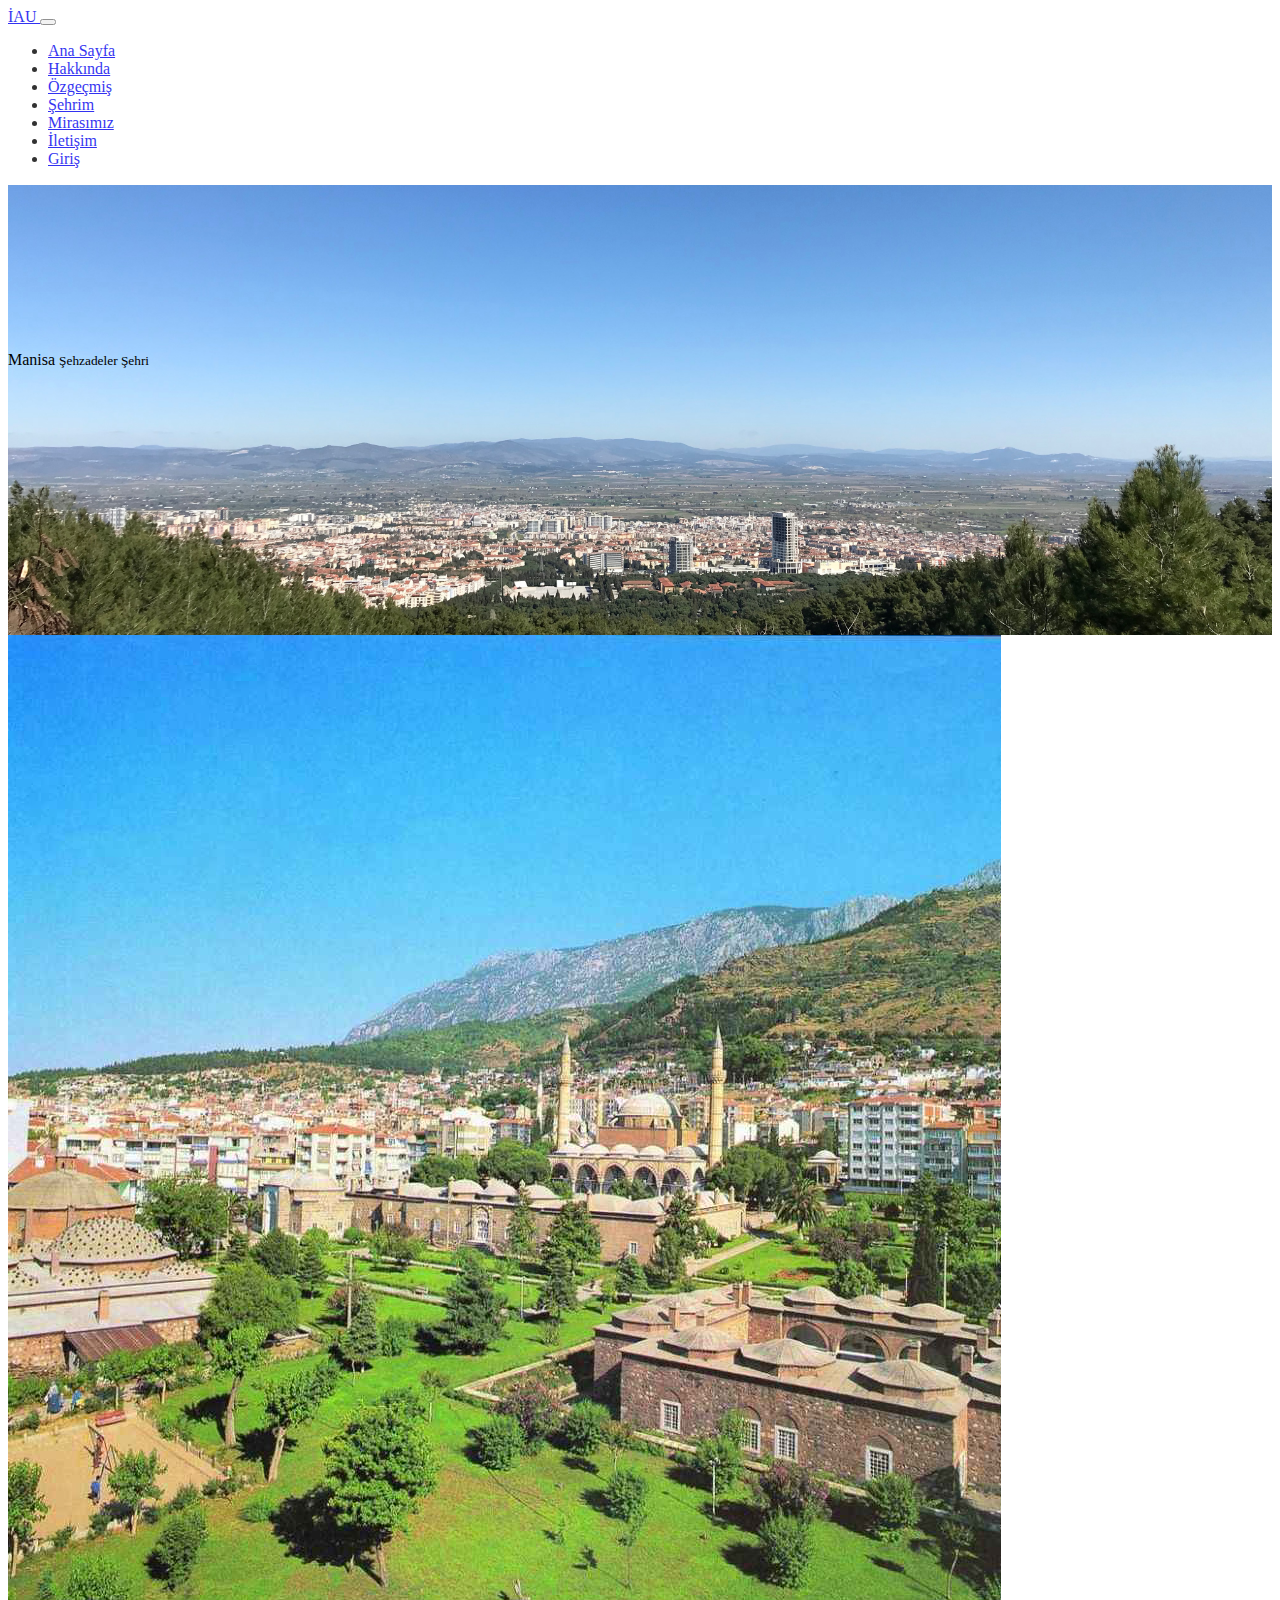
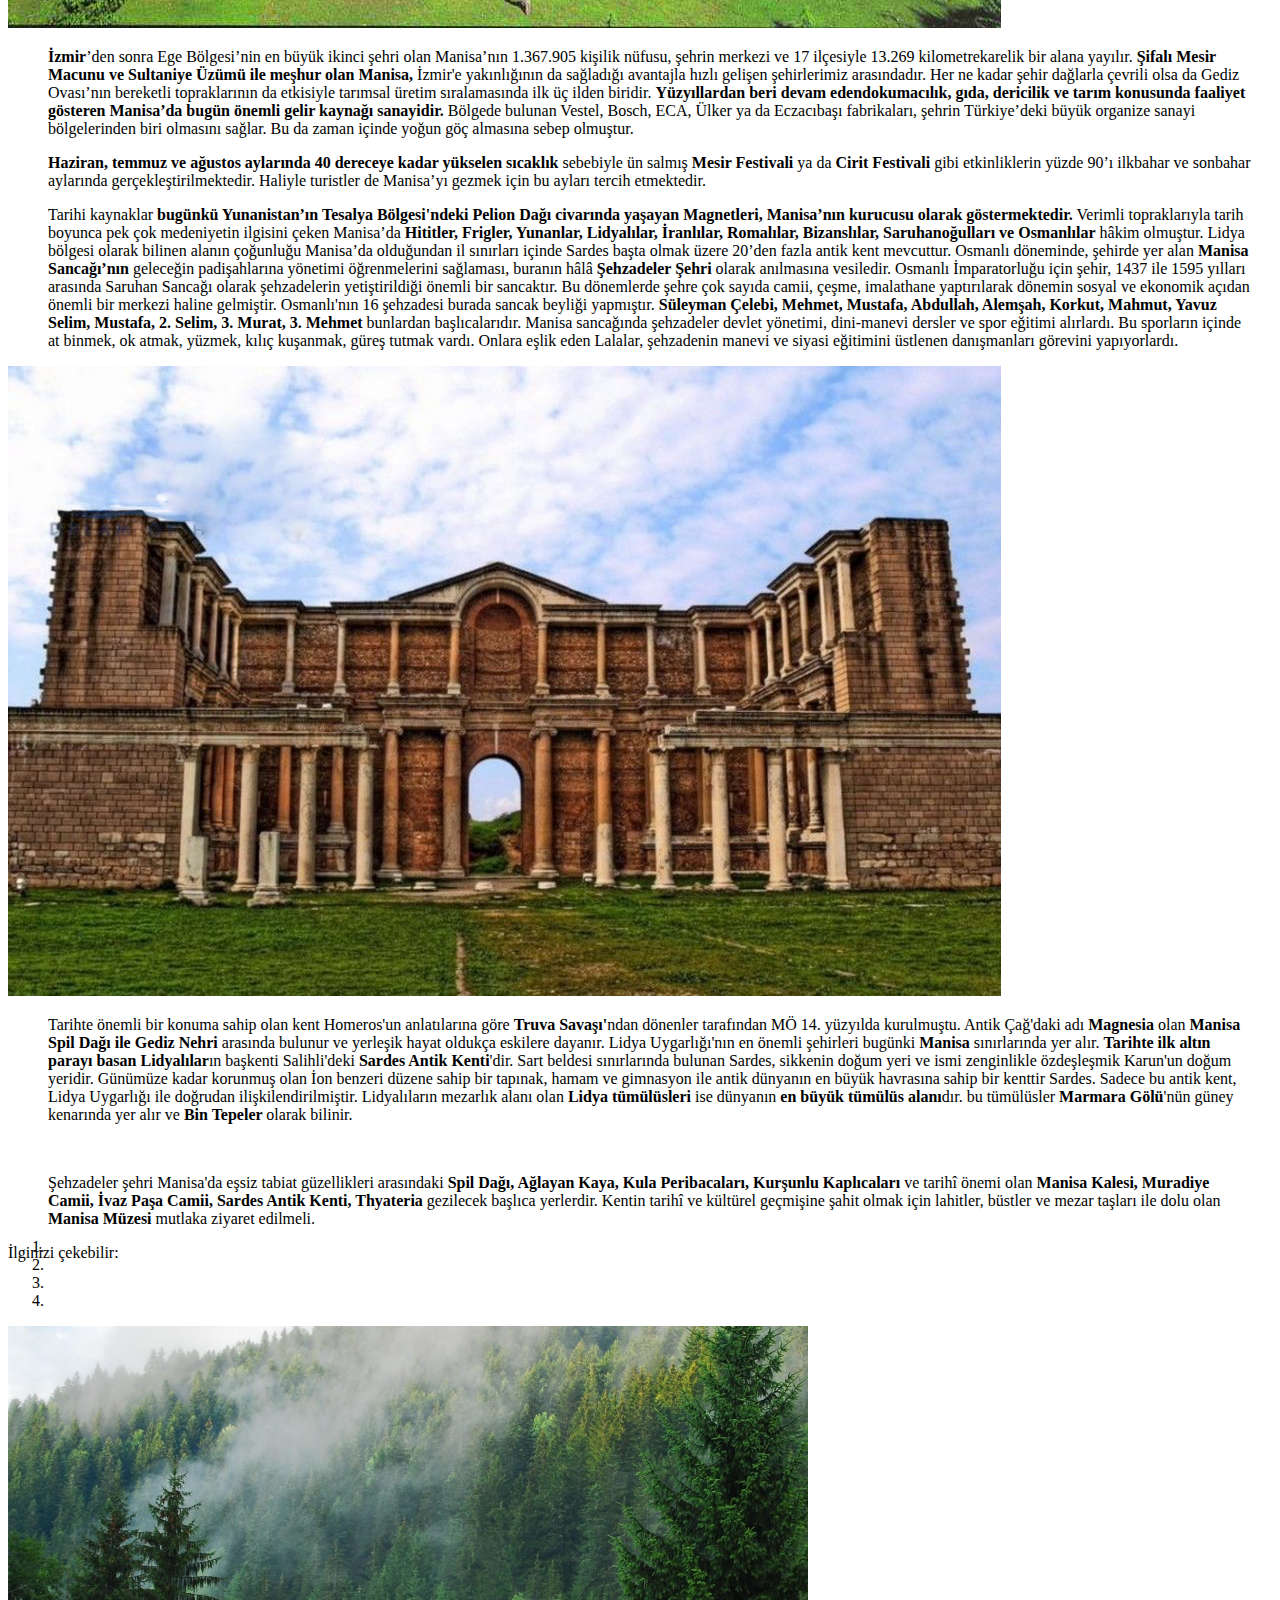
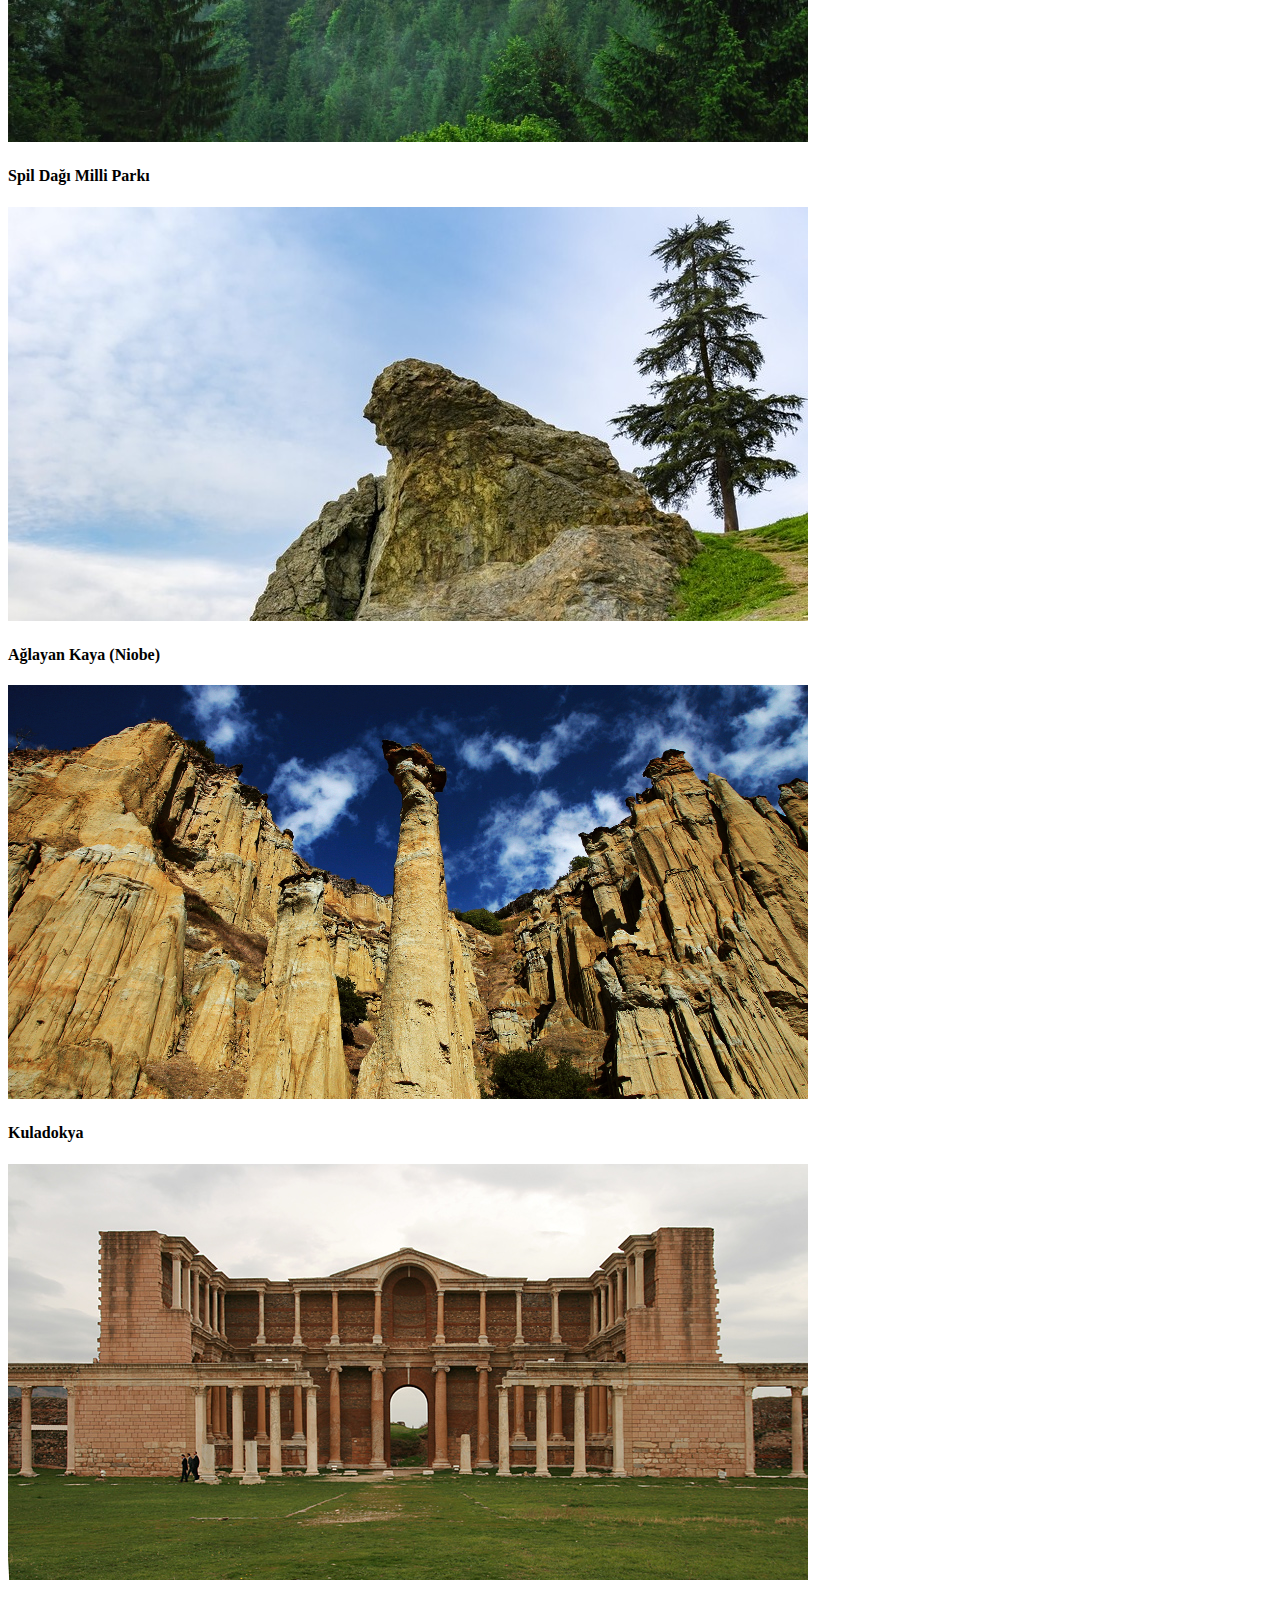
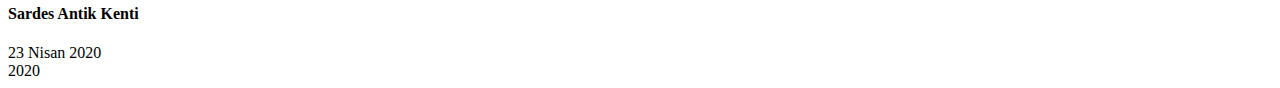
<file: proje/sehrim.html>
<!DOCTYPE html>
<html lang="en">
<head>
    <meta charset="UTF-8">
    <meta name="viewport" content="width=device-width, initial-scale=1.0">
    <title>İAU | Şehrim</title>
    


    <link rel="stylesheet" href="https://stackpath.bootstrapcdn.com/bootstrap/4.1.3/css/bootstrap.min.css" integrity="sha384-MCw98/SFnGE8fJT3GXwEOngsV7Zt27NXFoaoApmYm81iuXoPkFOJwJ8ERdknLPMO" crossorigin="anonymous">
    <link rel="stylesheet" href="style.css">
    <style>
    .jumbotron {
    padding-top: 150px;
    padding-bottom: 250px;
    background-image: url(img/ma.jpg);
    background-size: cover;
    background-position: center;
    }
        

        
        .baslik{
            margin-bottom: -40px;
        }

    </style>
</head>
<body>
   
   
    <nav class="navbar bg-dark navbar-expand-sm navbar-dark fixed-top">
        <div class="container">
            
            <a href="index.html" class="navbar-brand">
                İAU
            </a>
            
            <button class="navbar-toggler" type="button" data-toggle="collapse" data-target="#navbarNavDropdown" aria-controls="navbarNavDropdown" aria-expanded="false" aria-label="Toggle navigation">
                <span class="navbar-toggler-icon"></span>
            </button>
            
            <div id="navbarNavDropdown" class="collapse navbar-collapse">
            <ul class="navbar-nav ml-auto">
                <li class="nav-item">
                    <a href="index.html" class="nav-link">
                        Ana Sayfa
                    </a>
                </li>
                <li class="nav-item">
                    <a href="hakkinda.html" class="nav-link">
                        Hakkında
                    </a>
                </li>
                <li class="nav-item">
                    <a href="ozgecmis.html" class="nav-link ">
                        Özgeçmiş
                    </a>
                </li>
                <li class="nav-item">
                    <a href="sehrim.html" class="nav-link active">
                        Şehrim
                    </a>
                </li>
                <li class="nav-item">
                    <a href="mirasimiz.html" class="nav-link">
                        Mirasımız
                    </a>
                </li>
                <li class="nav-item">
                    <a href="iletisim.html" class="nav-link">
                        İletişim
                    </a>
                </li>
                <li class="nav-item">
                    <a href="giris.html" class="nav-link">
                        Giriş
                    </a>
                </li>
            </ul>
            </div>
            

        </div>
    </nav>
    
    <header>
        
        <div class="jumbotron bg-dark text-info">
           <div class="container">
               <div class="col-md-6">
                           <p class="h1 text-dark">Manisa
                            <small class="h4 text-muted font-italic">Şehzadeler Şehri</small>
                           </p>
                   <p class="lead my-3 text-dark">
                   </p>
                   
                    <p class="lead mb-0">
                       <a href="#" class="text-white font-weight-bold"></a>
                   </p>
    


               </div>
           </div>
        </div>
        
    </header>
    
    
        <div class="container">
               <div class="card mb-4">
                   
               <div class="left">
                <img src="img/manisa1.png" class="m-3 float-left w-50 img-thumbnail" alt="">  
                  <p class="h3 pt-2"></p>
    <p><strong>İzmir</strong>’den sonra Ege Bölgesi’nin en büyük ikinci şehri olan Manisa’nın 1.367.905 kişilik nüfusu, şehrin merkezi ve 17 ilçesiyle 13.269 kilometrekarelik bir alana yayılır. <strong>Şifalı Mesir Macunu ve Sultaniye Üzümü ile meşhur olan Manisa,</strong> İzmir'e yakınlığının da sağladığı avantajla hızlı gelişen şehirlerimiz arasındadır. Her ne kadar şehir dağlarla çevrili olsa da Gediz Ovası’nın bereketli topraklarının da etkisiyle tarımsal üretim sıralamasında ilk üç ilden biridir. <strong>Yüzyıllardan beri devam eden</strong><strong>dokumacılık, gıda, dericilik ve tarım konusunda faaliyet gösteren Manisa’da bugün önemli gelir kaynağı sanayidir.</strong> Bölgede bulunan Vestel, Bosch, ECA, Ülker ya da Eczacıbaşı fabrikaları, şehrin Türkiye’deki büyük organize sanayi bölgelerinden biri olmasını sağlar. Bu da zaman içinde yoğun göç almasına sebep olmuştur.</p><p><strong>Haziran, temmuz ve ağustos aylarında 40 dereceye kadar yükselen sıcaklık </strong>sebebiyle ün salmış <strong>Mesir Festivali </strong>ya da <strong>Cirit Festivali </strong>gibi etkinliklerin yüzde 90’ı ilkbahar ve sonbahar aylarında gerçekleştirilmektedir. Haliyle turistler de Manisa’yı gezmek için bu ayları tercih etmektedir.</p><p>	Tarihi kaynaklar <strong>bugünkü Yunanistan’ın Tesalya Bölgesi'ndeki Pelion Dağı civarında yaşayan Magnetleri, Manisa’nın kurucusu olarak göstermektedir.</strong> Verimli topraklarıyla tarih boyunca pek çok medeniyetin ilgisini çeken Manisa’da <strong>Hititler, Frigler, Yunanlar, Lidyalılar, İranlılar, Romalılar, Bizanslılar, Saruhanoğulları ve Osmanlılar</strong> hâkim olmuştur. Lidya bölgesi olarak bilinen alanın çoğunluğu Manisa’da olduğundan il sınırları içinde Sardes başta olmak üzere 20’den fazla antik kent mevcuttur. Osmanlı döneminde, şehirde yer alan <strong>Manisa Sancağı’nın </strong>geleceğin padişahlarına yönetimi öğrenmelerini sağlaması, buranın hâlâ <strong>Şehzadeler Şehri</strong> olarak anılmasına vesiledir.  Osmanlı İmparatorluğu için şehir, 1437 ile 1595 yılları arasında Saruhan Sancağı olarak şehzadelerin yetiştirildiği önemli bir sancaktır. Bu dönemlerde şehre çok sayıda camii, çeşme, imalathane yaptırılarak dönemin sosyal ve ekonomik açıdan önemli bir merkezi haline gelmiştir. Osmanlı'nın 16 şehzadesi burada sancak beyliği yapmıştır. <strong>Süleyman Çelebi, Mehmet, Mustafa, Abdullah, Alemşah, Korkut, Mahmut, Yavuz Selim, Mustafa, 2. Selim, 3. Murat, 3. Mehmet</strong> bunlardan başlıcalarıdır. Manisa sancağında şehzadeler devlet yönetimi, dini-manevi dersler ve spor eğitimi alırlardı. Bu sporların içinde at binmek, ok atmak, yüzmek, kılıç kuşanmak, güreş tutmak vardı. Onlara eşlik eden Lalalar, şehzadenin manevi ve siyasi eğitimini üstlenen danışmanları görevini yapıyorlardı. </p>
    
                               <img src="img/manisa2.png" class=" float-right w-50 img-thumbnail" alt=""> 
                                
    <p>	Tarihte önemli bir konuma sahip olan kent Homeros'un anlatılarına göre <strong>Truva Savaşı'</strong>ndan dönenler tarafından MÖ 14. yüzyılda kurulmuştu. Antik Çağ'daki adı <strong>Magnesia </strong>olan <strong>Manisa Spil Dağı ile Gediz Nehri </strong>arasında bulunur ve yerleşik hayat oldukça eskilere dayanır. Lidya Uygarlığı'nın en önemli şehirleri bugünki <strong>Manisa </strong>sınırlarında yer alır. <strong>Tarihte ilk altın parayı basan Lidyalılar</strong>ın başkenti Salihli'deki <strong>Sardes Antik Kenti</strong>'dir. Sart beldesi sınırlarında bulunan Sardes, sikkenin doğum yeri ve ismi zenginlikle özdeşleşmik Karun'un doğum yeridir. Günümüze kadar korunmuş olan İon benzeri düzene sahip bir tapınak, hamam ve gimnasyon ile antik dünyanın en büyük havrasına sahip bir kenttir Sardes. Sadece bu antik kent, Lidya Uygarlığı ile doğrudan ilişkilendirilmiştir. Lidyalıların mezarlık alanı olan <strong>Lidya tümülüsleri</strong> ise dünyanın<strong> en büyük tümülüs alanı</strong>dır. bu tümülüsler<strong> Marmara Gölü</strong>'nün güney kenarında yer alır ve <strong>Bin Tepeler </strong>olarak bilinir. </p>
                   

                    
                    <br>
                    
                   <p>	Şehzadeler şehri Manisa'da eşsiz tabiat güzellikleri arasındaki <strong>Spil Dağı, Ağlayan Kaya, Kula Peribacaları, Kurşunlu Kaplıcaları</strong> ve tarihî önemi olan <strong>Manisa Kalesi, Muradiye Camii, İvaz Paşa Camii, Sardes Antik Kenti, Thyateria </strong>gezilecek başlıca yerlerdir. Kentin tarihî ve kültürel geçmişine şahit olmak için lahitler, büstler ve mezar taşları ile dolu olan <strong>Manisa Müzesi</strong> mutlaka ziyaret edilmeli. </p>
                    
                    </div>

                   
                    <div class="card-body">
                        
                        <p class="card-text">
                        
                
                        </p>
                        

                    </div>
                    
    <p class="lead baslik"> <span class="badge badge-primary">İlginizi çekebilir:</span></p>
    <div id="slider1" class="carousel slide my-5" data-ride="carousel">
                      
    <ol class="carousel-indicators">
        <li data-target="#slider1" data-slide-to="0" class="active"></li>
        <li data-target="#slider1" data-slide-to="1"></li>
        <li data-target="#slider1" data-slide-to="2"></li>
        <li data-target="#slider1" data-slide-to="3"></li>
    </ol>
    
     <div class="carousel-inner">
        <div class="carousel-item active">
            <a href="spil.html"><img class="d-block w-100" src="img/spilSlider.jpg" alt=""></a>
                <div class="carousel-caption d-none d-sm-block">
                    <h4>Spil Dağı Milli Parkı</h4>
                </div>
        </div>
        <div class="carousel-item">
           <a href="niobe.html"><img class="d-block w-100" src="img/niobeSlider.jpg" alt=""></a> 
                <div class="carousel-caption d-none d-sm-block">
                    <h4>Ağlayan Kaya (Niobe)</h4>
                </div>
        </div>
        <div class="carousel-item">
           <a href="kuladokya.html"><img class="d-block w-100" src="img/kulaSlider.jpg" alt=""></a> 
                <div class="carousel-caption d-none d-sm-block">
                    <h4>Kuladokya</h4>
                </div>
        </div>
        <div class="carousel-item">
            <a href="sardes.html"><img class="d-block w-100" src="img/sardes2.jpg" alt=""></a>
                <div class="carousel-caption d-none d-sm-block">
                    <h4>Sardes Antik Kenti</h4>
                </div>
        </div>
     </div>
     <a href="#slider1" class="carousel-control-prev" data-slide="prev">
         <span class="carousel-control-prev-icon"></span>
     </a>
    <a href="#slider1" class="carousel-control-next" data-slide="next">
         <span class="carousel-control-next-icon"></span>
     </a>
     
  </div>
                    
                    <div class="card-footer text-muted">
                        23 Nisan 2020
                    </div>
                    
                    
        </div></div>
    

        <footer class="py-5 bg-dark text-white text-center">
        2020
    </footer>
    
<script src="https://code.jquery.com/jquery-3.2.1.slim.min.js" ></script>
<script src="https://cdnjs.cloudflare.com/ajax/libs/popper.js/1.14.3/umd/popper.min.js" integrity="sha384-ZMP7rVo3mIykV+2+9J3UJ46jBk0WLaUAdn689aCwoqbBJiSnjAK/l8WvCWPIPm49" crossorigin="anonymous"></script>
<script src="https://stackpath.bootstrapcdn.com/bootstrap/4.1.3/js/bootstrap.min.js" integrity="sha384-ChfqqxuZUCnJSK3+MXmPNIyE6ZbWh2IMqE241rYiqJxyMiZ6OW/JmZQ5stwEULTy" crossorigin="anonymous"></script> 
</body>
</html>
</file>
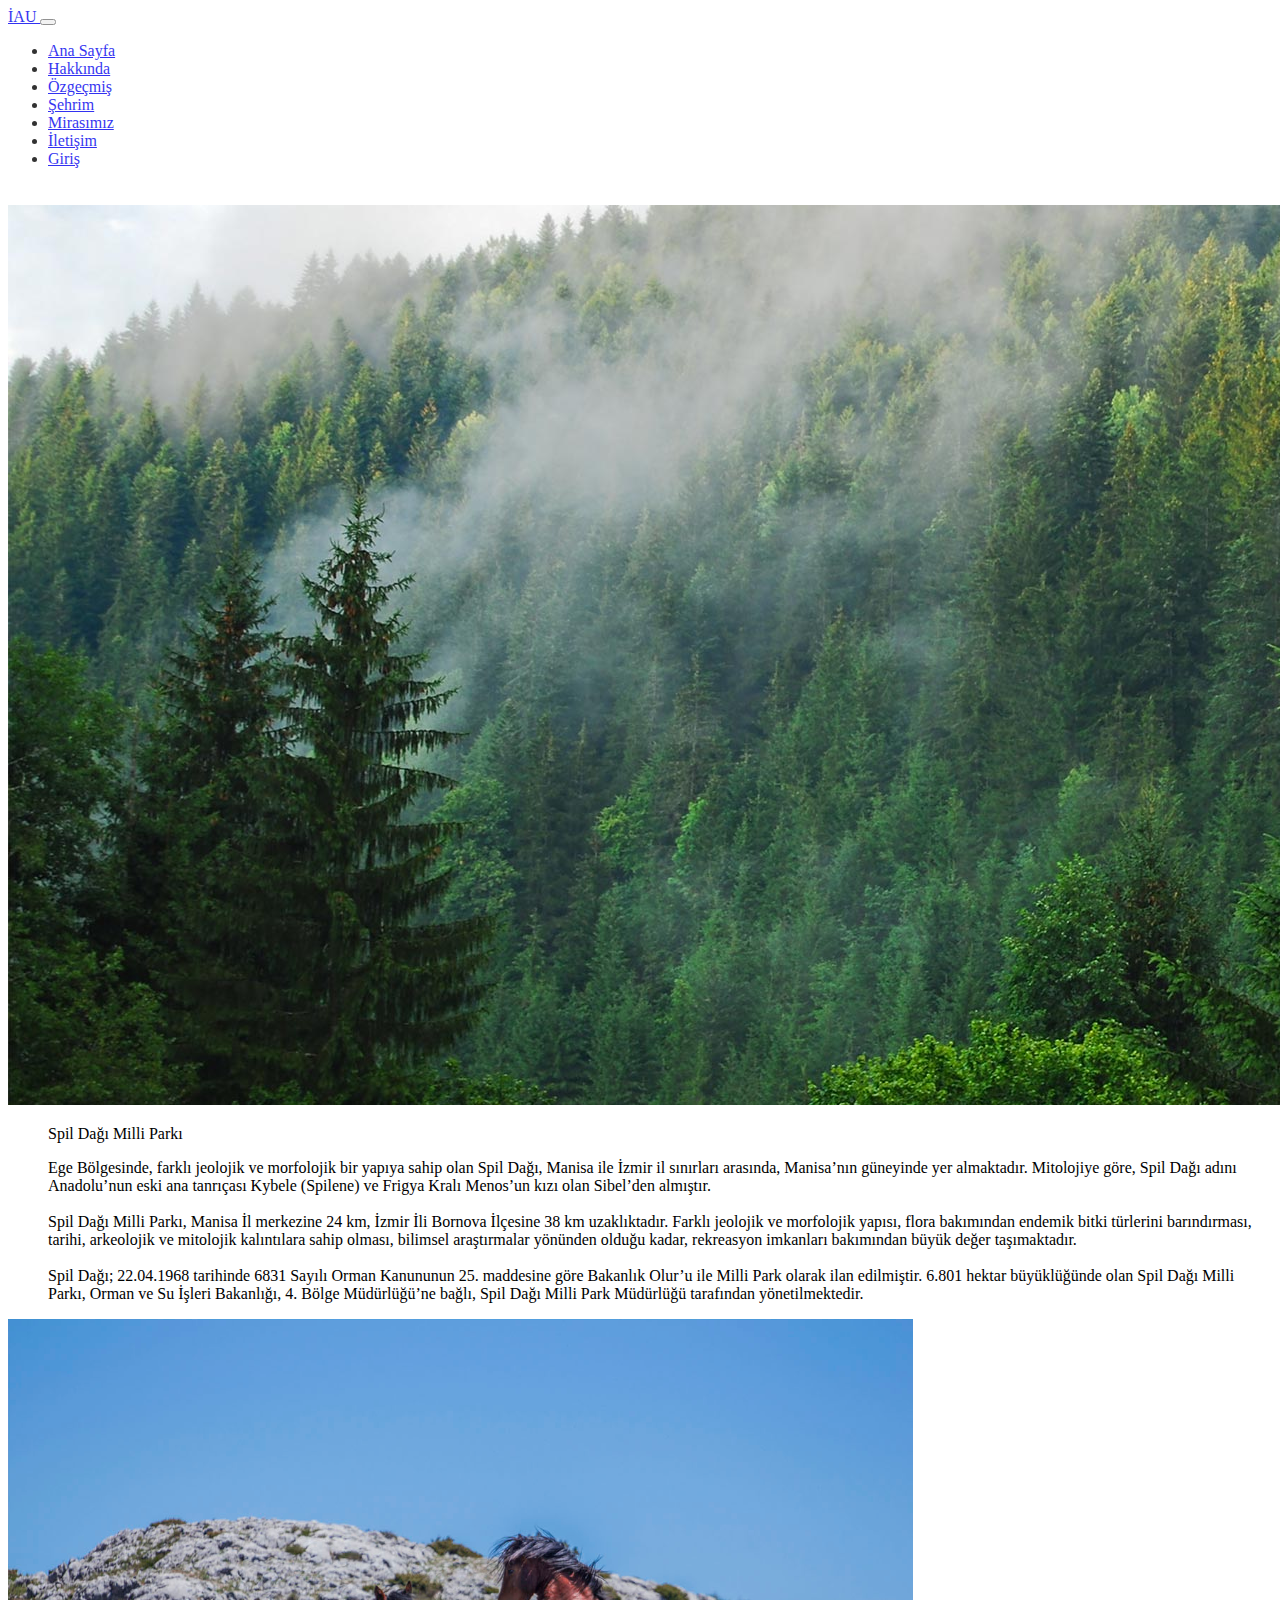
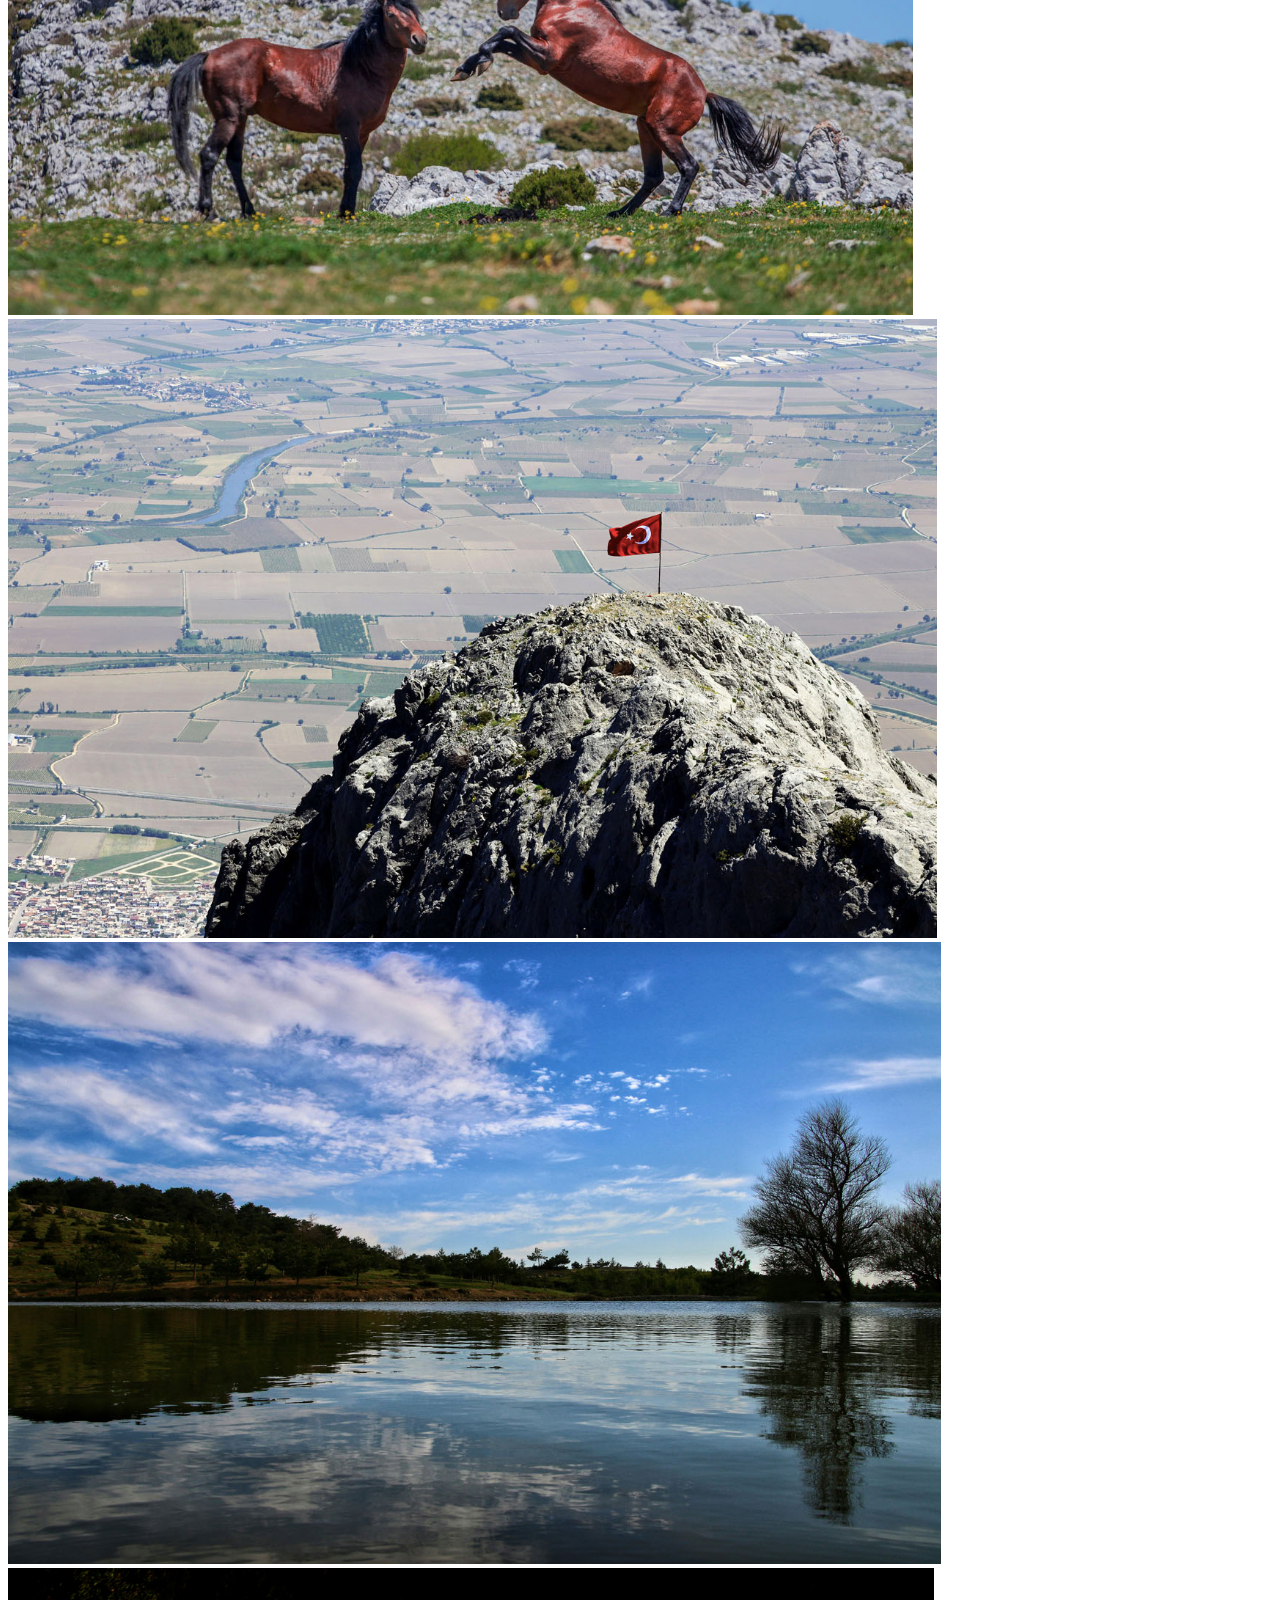
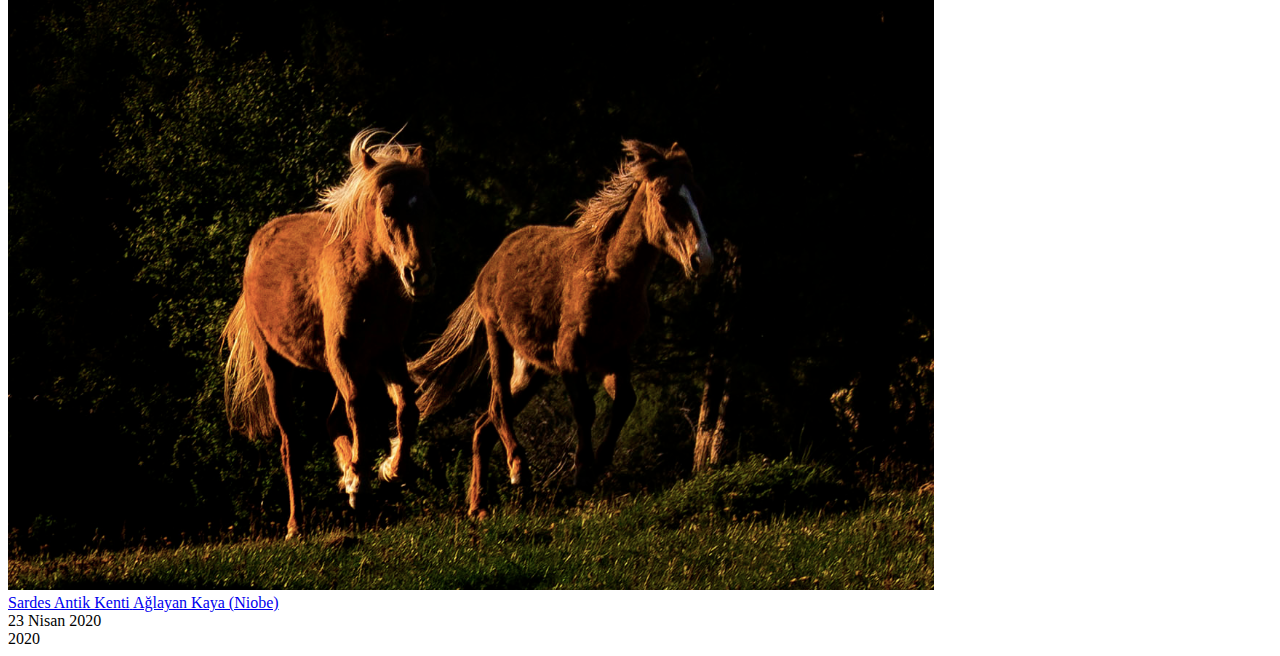
<file: proje/spil.html>
<!DOCTYPE html>
<html lang="en">
<head>
    <meta charset="UTF-8">
    <meta name="viewport" content="width=device-width, initial-scale=1.0">
    <title>İAU | Spil Dağı</title>
    


    <link rel="stylesheet" href="https://stackpath.bootstrapcdn.com/bootstrap/4.1.3/css/bootstrap.min.css" integrity="sha384-MCw98/SFnGE8fJT3GXwEOngsV7Zt27NXFoaoApmYm81iuXoPkFOJwJ8ERdknLPMO" crossorigin="anonymous">
    <link rel="stylesheet" href="style.css">
    <style>
    .jumbotron {
    padding-top: 20px;
    background-image: url(img/white.png)
    }
        

        
    </style>
</head>
<body>
   
   
    <nav class="navbar bg-dark navbar-expand-sm navbar-dark fixed-top">
        <div class="container">
           
            <a href="index.html" class="navbar-brand">
                İAU
            </a>
            
            <button class="navbar-toggler" type="button" data-toggle="collapse" data-target="#navbarNavDropdown" aria-controls="navbarNavDropdown" aria-expanded="false" aria-label="Toggle navigation">
                <span class="navbar-toggler-icon"></span>
            </button>
            
            <div id="navbarNavDropdown" class="collapse navbar-collapse">
            <ul class="navbar-nav ml-auto">
                <li class="nav-item">
                    <a href="index.html" class="nav-link">
                        Ana Sayfa
                    </a>
                </li>
                <li class="nav-item">
                    <a href="hakkinda.html" class="nav-link">
                        Hakkında
                    </a>
                </li>
                <li class="nav-item">
                    <a href="ozgecmis.html" class="nav-link">
                        Özgeçmiş
                    </a>
                </li>
                <li class="nav-item">
                    <a href="sehrim.html" class="nav-link">
                        Şehrim
                    </a>
                </li>
                <li class="nav-item">
                    <a href="mirasimiz.html" class="nav-link">
                        Mirasımız
                    </a>
                </li>
                <li class="nav-item">
                    <a href="iletisim.html" class="nav-link">
                        İletişim
                    </a>
                </li>
                <li class="nav-item">
                    <a href="giris.html" class="nav-link">
                        Giriş
                    </a>
                </li>
            </ul>
            </div>
            

        </div>
    </nav>
    
    <header>
        <div class="jumbotron bg-dark text-info">
           <div class="container">
           </div>
        </div> 
    </header>
    
    
    
    <div class="container">
        <div class="row">
            <div class="col-md-12">
               <div class="card mb-4">
                  
                  
                  
                  
                  
                  <div class="left">
                <img src="img/spil.jpg" class="float-right w-100 img-thumbnail mb-3" alt="">  
                <p class="h3 mb-2 mt-2">Spil Dağı Milli Parkı</p>
<p class="lead">Ege Bölgesinde, farklı jeolojik ve morfolojik bir yapıya sahip olan Spil Dağı, Manisa ile İzmir il sınırları arasında, Manisa’nın güneyinde yer almaktadır. Mitolojiye göre, Spil Dağı adını Anadolu’nun eski ana tanrıçası Kybele (Spilene) ve Frigya Kralı Menos’un kızı olan Sibel’den almıştır.
<br><br>
Spil Dağı Milli Parkı, Manisa İl merkezine 24 km, İzmir İli Bornova İlçesine 38 km uzaklıktadır. Farklı jeolojik ve morfolojik yapısı, flora bakımından endemik bitki türlerini barındırması, tarihi, arkeolojik ve mitolojik kalıntılara sahip olması, bilimsel araştırmalar yönünden olduğu kadar, rekreasyon imkanları bakımından büyük değer taşımaktadır.

<br><br>

Spil Dağı; 22.04.1968 tarihinde 6831 Sayılı Orman Kanununun 25. maddesine göre Bakanlık Olur’u ile Milli Park olarak ilan edilmiştir. 6.801 hektar büyüklüğünde olan Spil Dağı Milli Parkı, Orman ve Su İşleri Bakanlığı, 4. Bölge Müdürlüğü’ne bağlı, Spil Dağı Milli Park Müdürlüğü tarafından yönetilmektedir.</p>
    
<img src="img/spil2.jpg" class="float-right w-50 img-thumbnail" alt="">  
<img src="img/spil5.png" class="float-right w-50 img-thumbnail" alt="">
<img src="img/spil3.png" class="float-right w-50 img-thumbnail" alt=""> 
<img src="img/spil4.png" class="float-right w-50 img-thumbnail" alt=""> 

                   
                    
                    </div>

    <div class="container my-4">

    <a href="sardes.html"><span class="h3 "><span class="badge badge-info font-weight-light p-3 mb-2">Sardes Antik Kenti</span></span> </a>
               
               
     <a href="niobe.html"><span class="h3"><span class="badge badge-info font-weight-light float-right p-3 mb-2">Ağlayan Kaya (Niobe)</span></span> </a>

        
    </div>
                   
                    <div class="card-footer text-muted">
                        23 Nisan 2020
                    </div>
                    
                    </div></div></div> </div>
    


    

        <footer class="py-5 bg-dark text-white text-center">
        2020
    </footer>
    
<script src="https://code.jquery.com/jquery-3.2.1.slim.min.js" ></script>
<script src="https://cdnjs.cloudflare.com/ajax/libs/popper.js/1.14.3/umd/popper.min.js" integrity="sha384-ZMP7rVo3mIykV+2+9J3UJ46jBk0WLaUAdn689aCwoqbBJiSnjAK/l8WvCWPIPm49" crossorigin="anonymous"></script>
<script src="https://stackpath.bootstrapcdn.com/bootstrap/4.1.3/js/bootstrap.min.js" integrity="sha384-ChfqqxuZUCnJSK3+MXmPNIyE6ZbWh2IMqE241rYiqJxyMiZ6OW/JmZQ5stwEULTy" crossorigin="anonymous"></script> 
</body>
</html>
</file>
<file: proje/style.css>
.navbar {
    opacity: 0.8;
    border-bottom: 1px solid #fff;
}

p.buyukHarf:first-letter {
	font-size:65px;
	float: left;
	margin: -17px 5px 0 0;
}



.left p{text-align:left; margin-left:40px; margin-right: 20px; }

.lefto{ margin-left: 20px; }
        
.social-icons {
font-size: 0;
line-height: 0;
display: inline-block;
margin: 0;
padding: 0;
list-style: none;
vertical-align: top;
}
.social-icons li {
display: inline-block;
margin: 0 21px 0 0;
}
.social-icons li:last-child {
margin-right: 0
}
.social-icons li a {
position: relative;
display: block;
overflow: hidden;
width: 40px;
height: 40px;
-webkit-transition: all .3s ease-in-out;
transition: all .3s ease-in-out;
-webkit-border-radius: 5px;
}
.social-icons li a i {
line-height: 40px;
position: absolute;
left: 0;
display: block;
width: 40px;
height: 40px;
-webkit-transition: all .3s ease-in-out;
transition: all .3s ease-in-out;
text-align: center;
}
.social-icons li a i:first-child {
top: -40px;
opacity: 0;
}
.social-icons li a i:last-child {
top: 0;
opacity: 1;
}
.social-icons li a:hover i:first-child {
top: 0;
opacity: 1;
}
.social-icons li a:hover i:last-child {
top: 40px;
opacity: 0;
}
.social-icons li a {
background-color: #eee
}
.social-icons li a i:first-child {
color: #fff
}
.social-icons li a i:last-child {
color: #fff
}
.social-icons.social-rounded li a {
-webkit-border-radius: 99px;
border-radius: 99px;
}
    
.social-icons.social-colored li a.social-goodreads,
.social-icons li a.social-goodreads:hover {
background-color: #7a7a49 !important
}
.social-icons.social-colored li a.social-facebook,
.social-icons li a.social-facebook:hover {
background-color: #7a7a49 !important
}

.social-icons .fa-facebook { background-image: url(img/facebook.jpg); }
.social-icons .fa-goodreads { background-image: url(img/goodreads.jpg)  ; }
</file>
